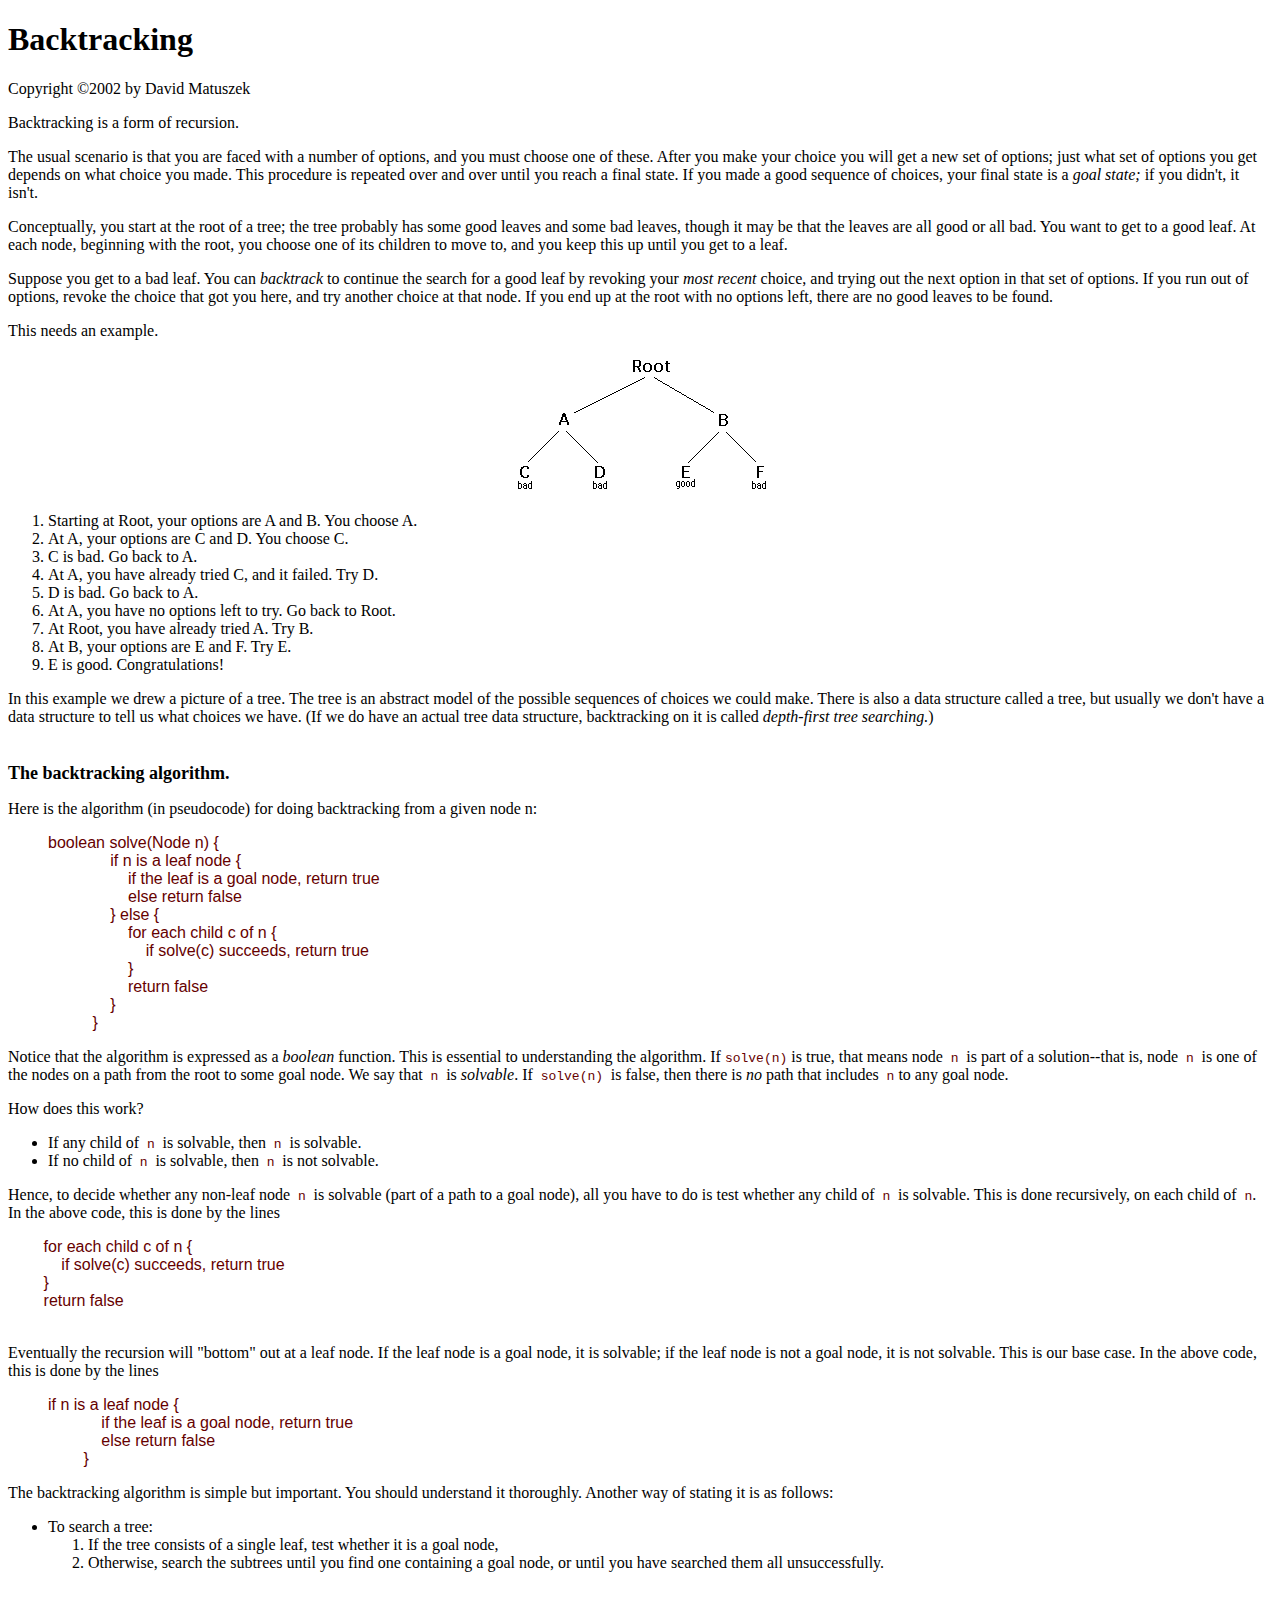
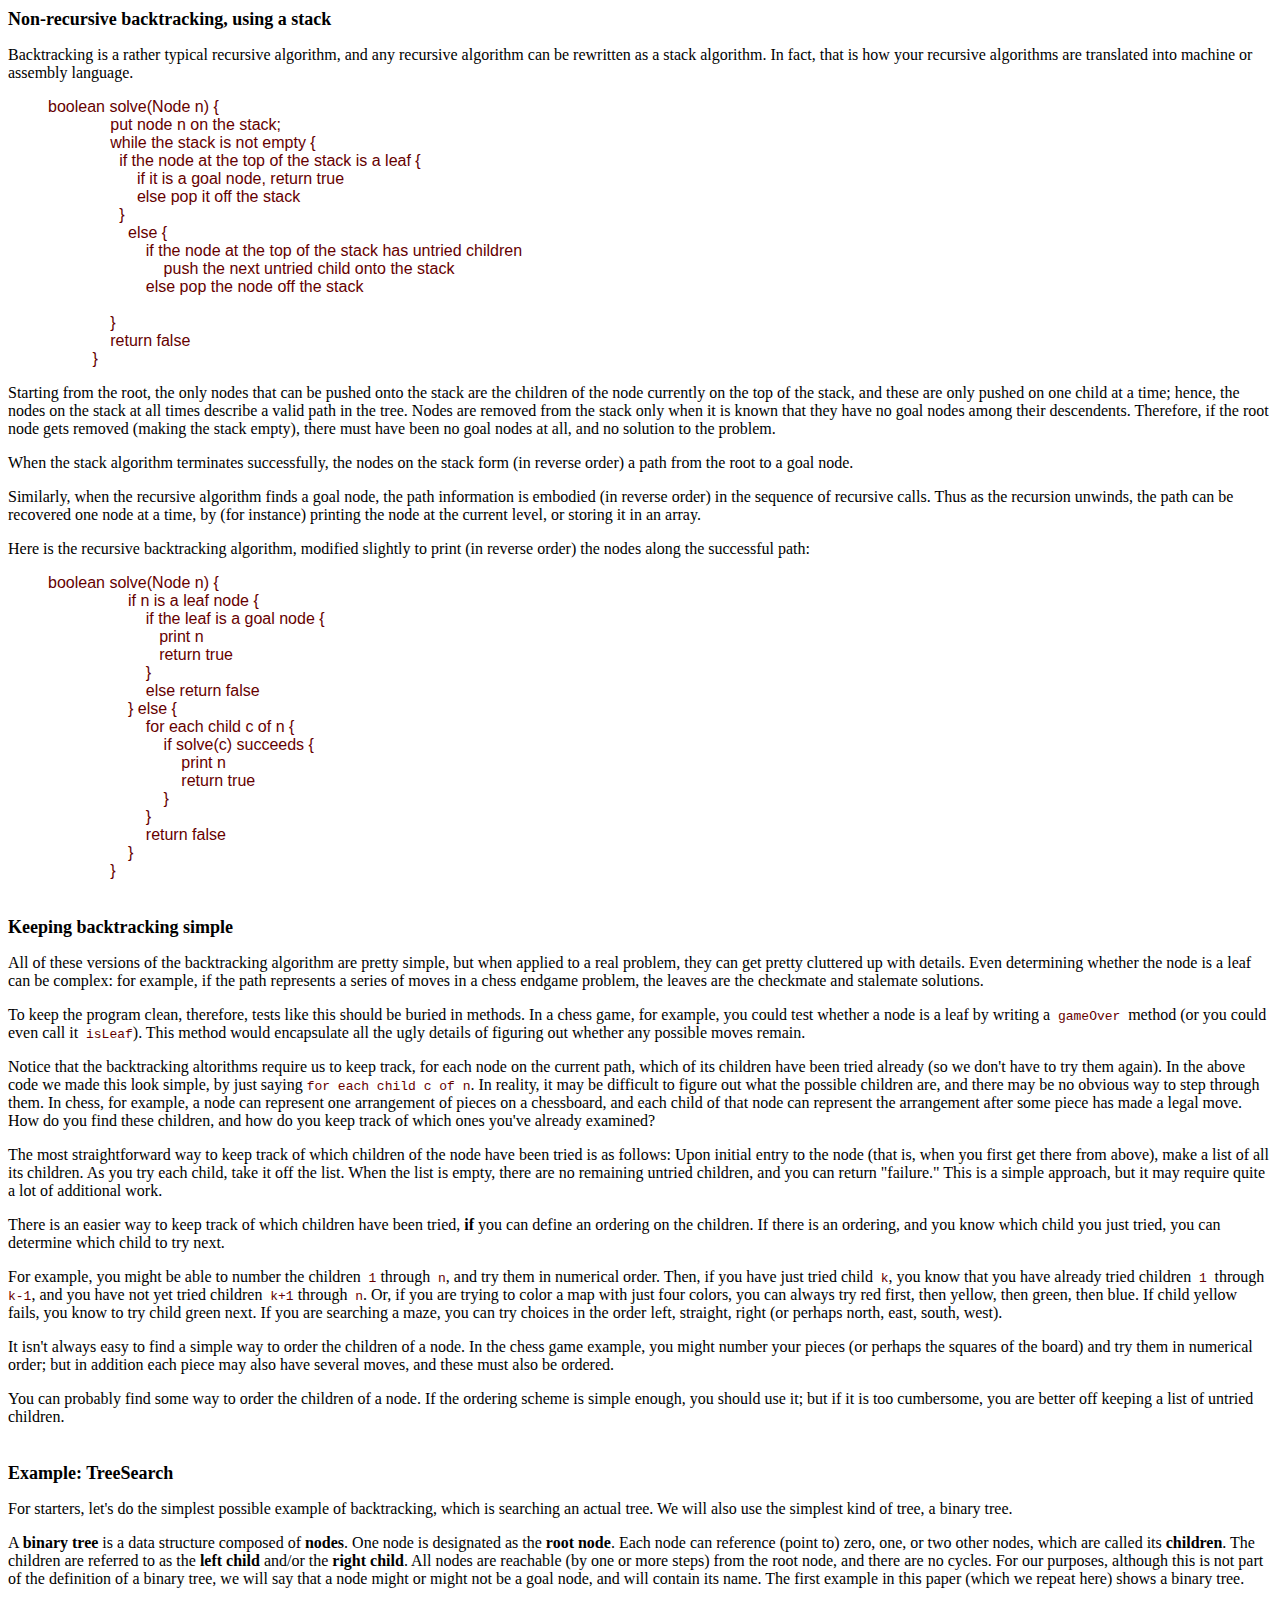
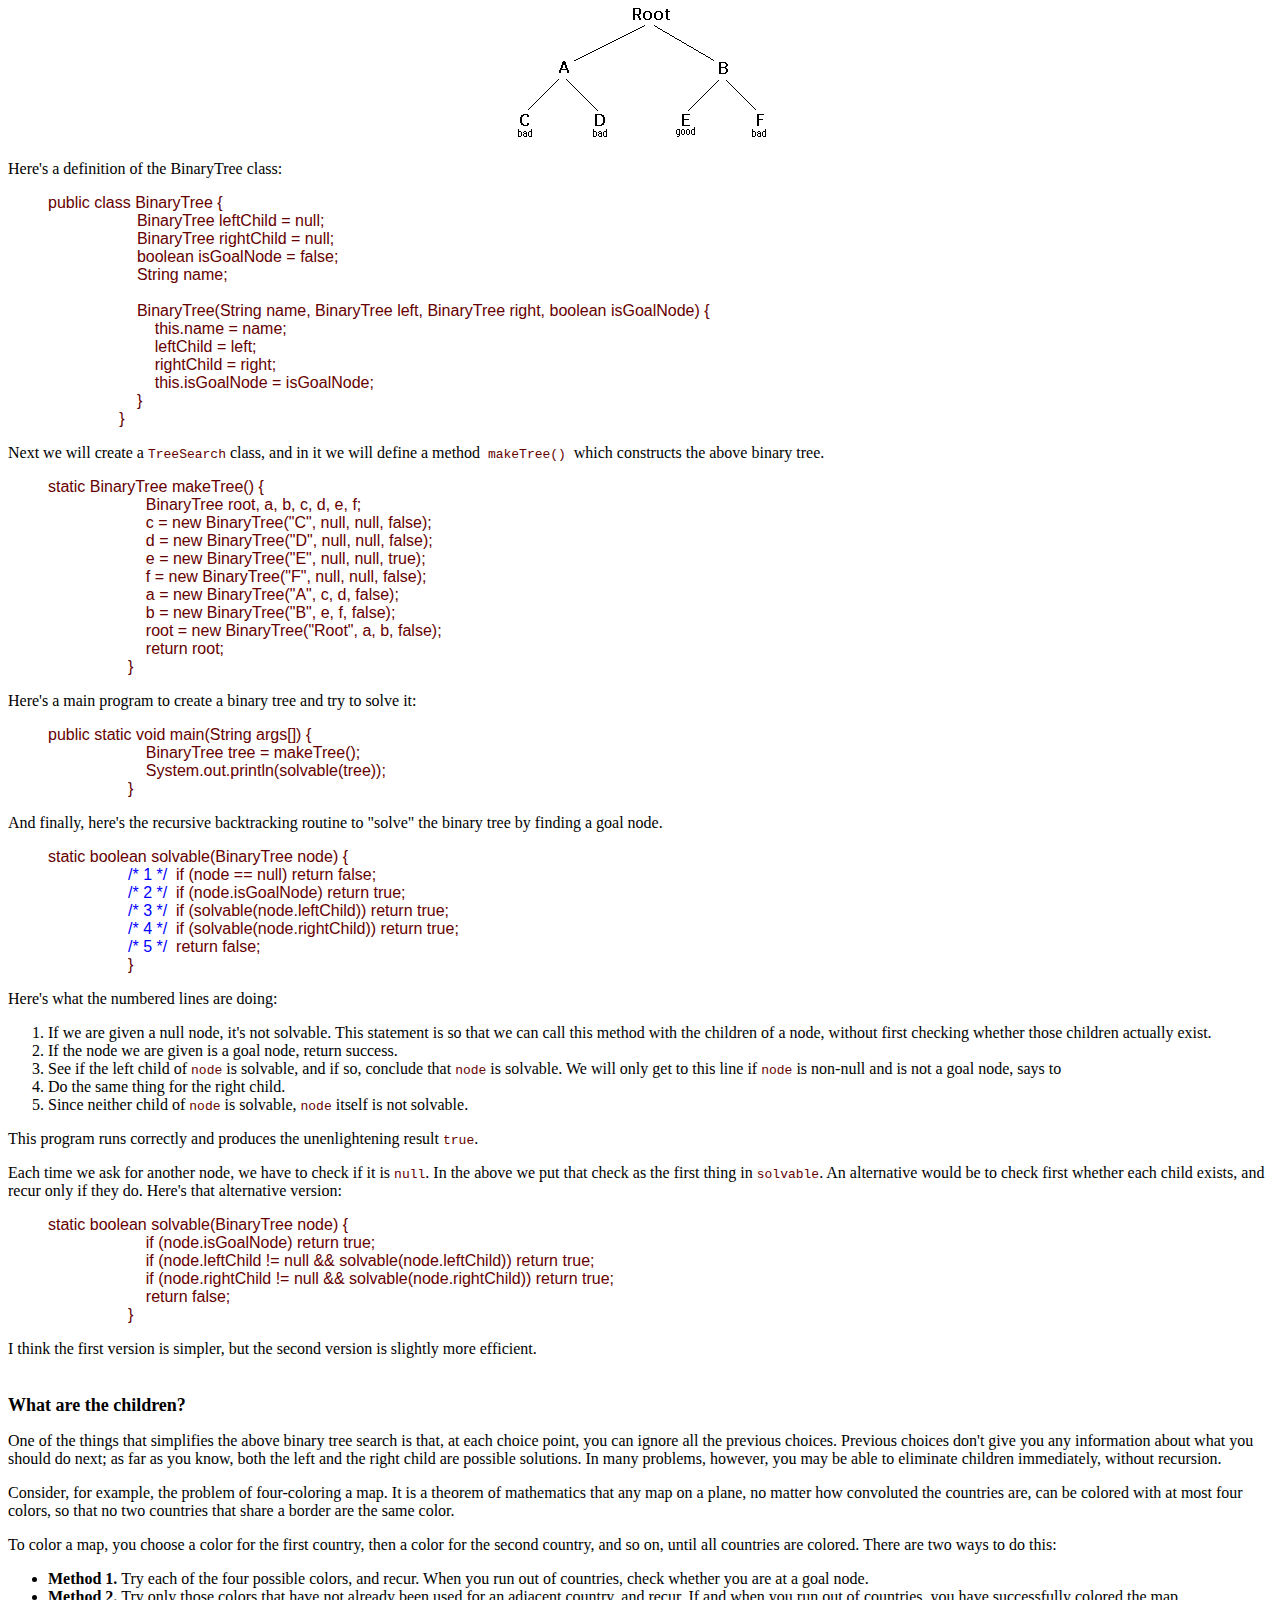
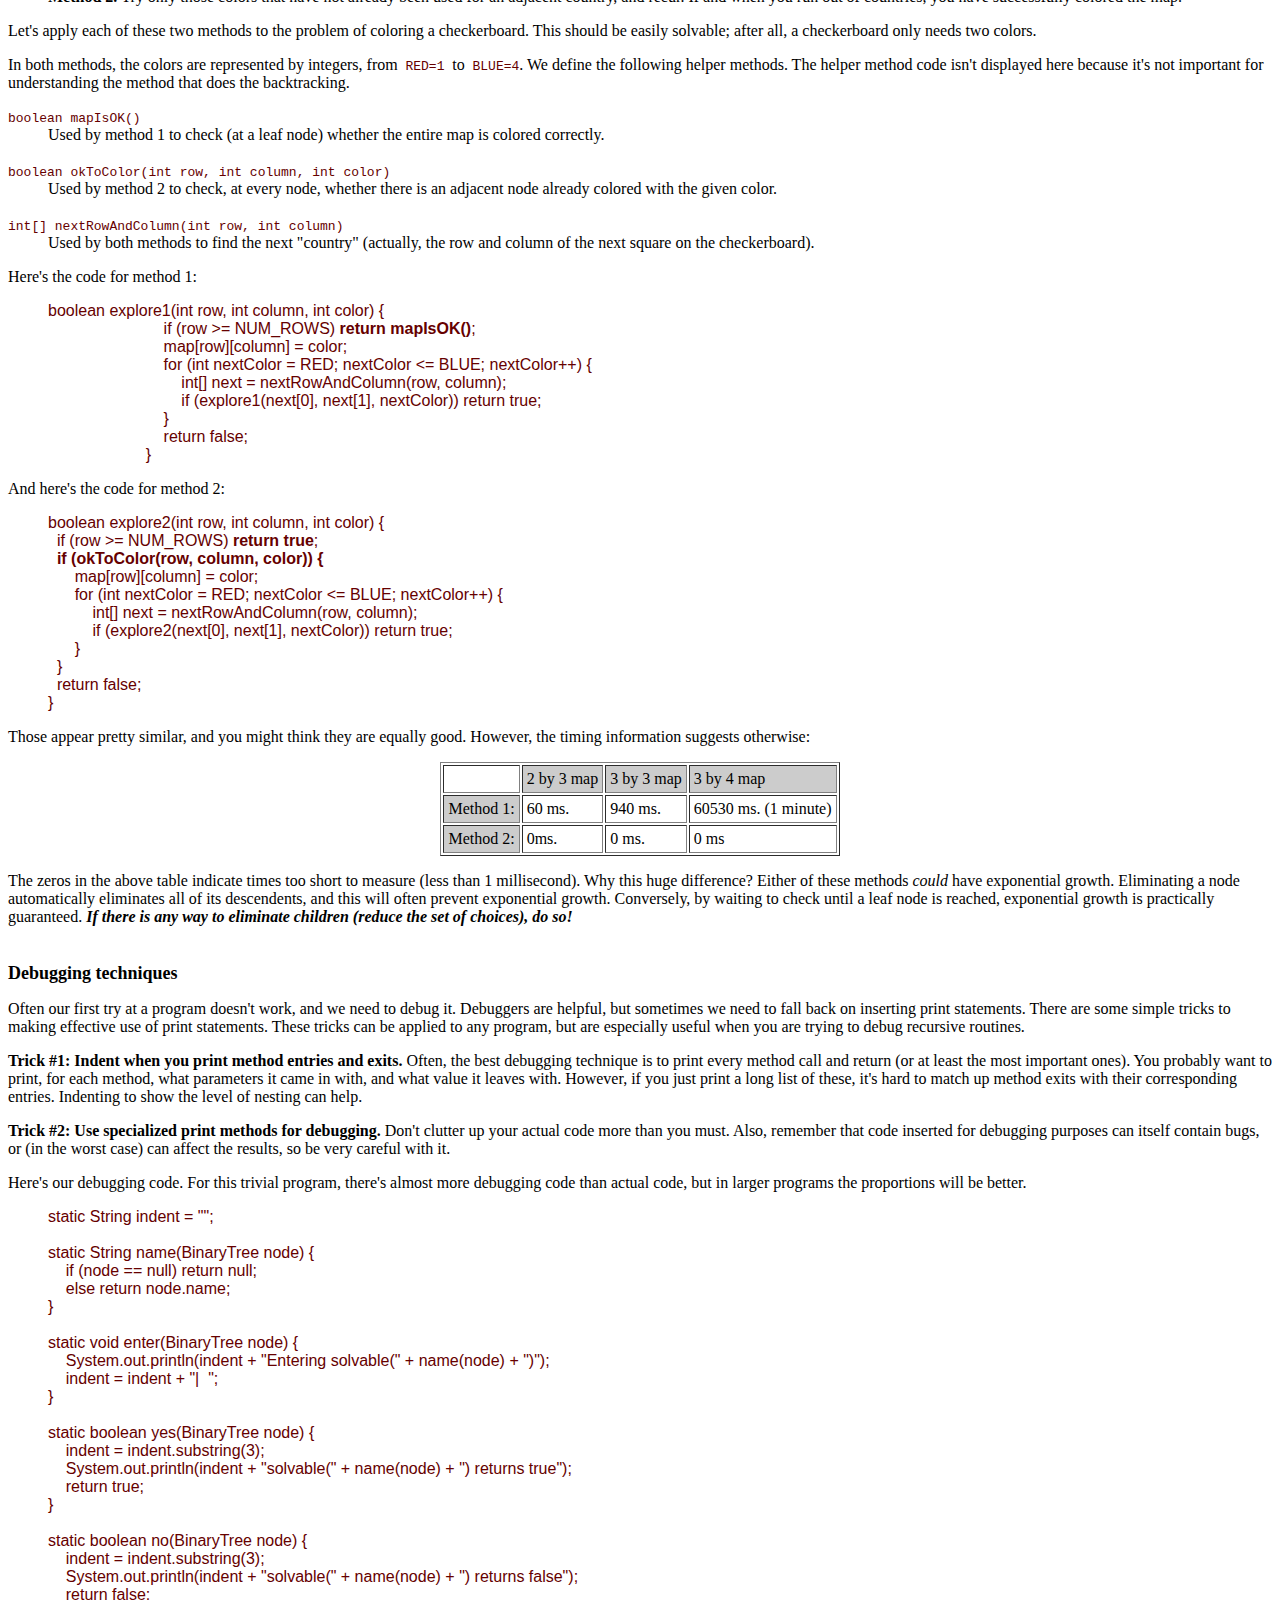
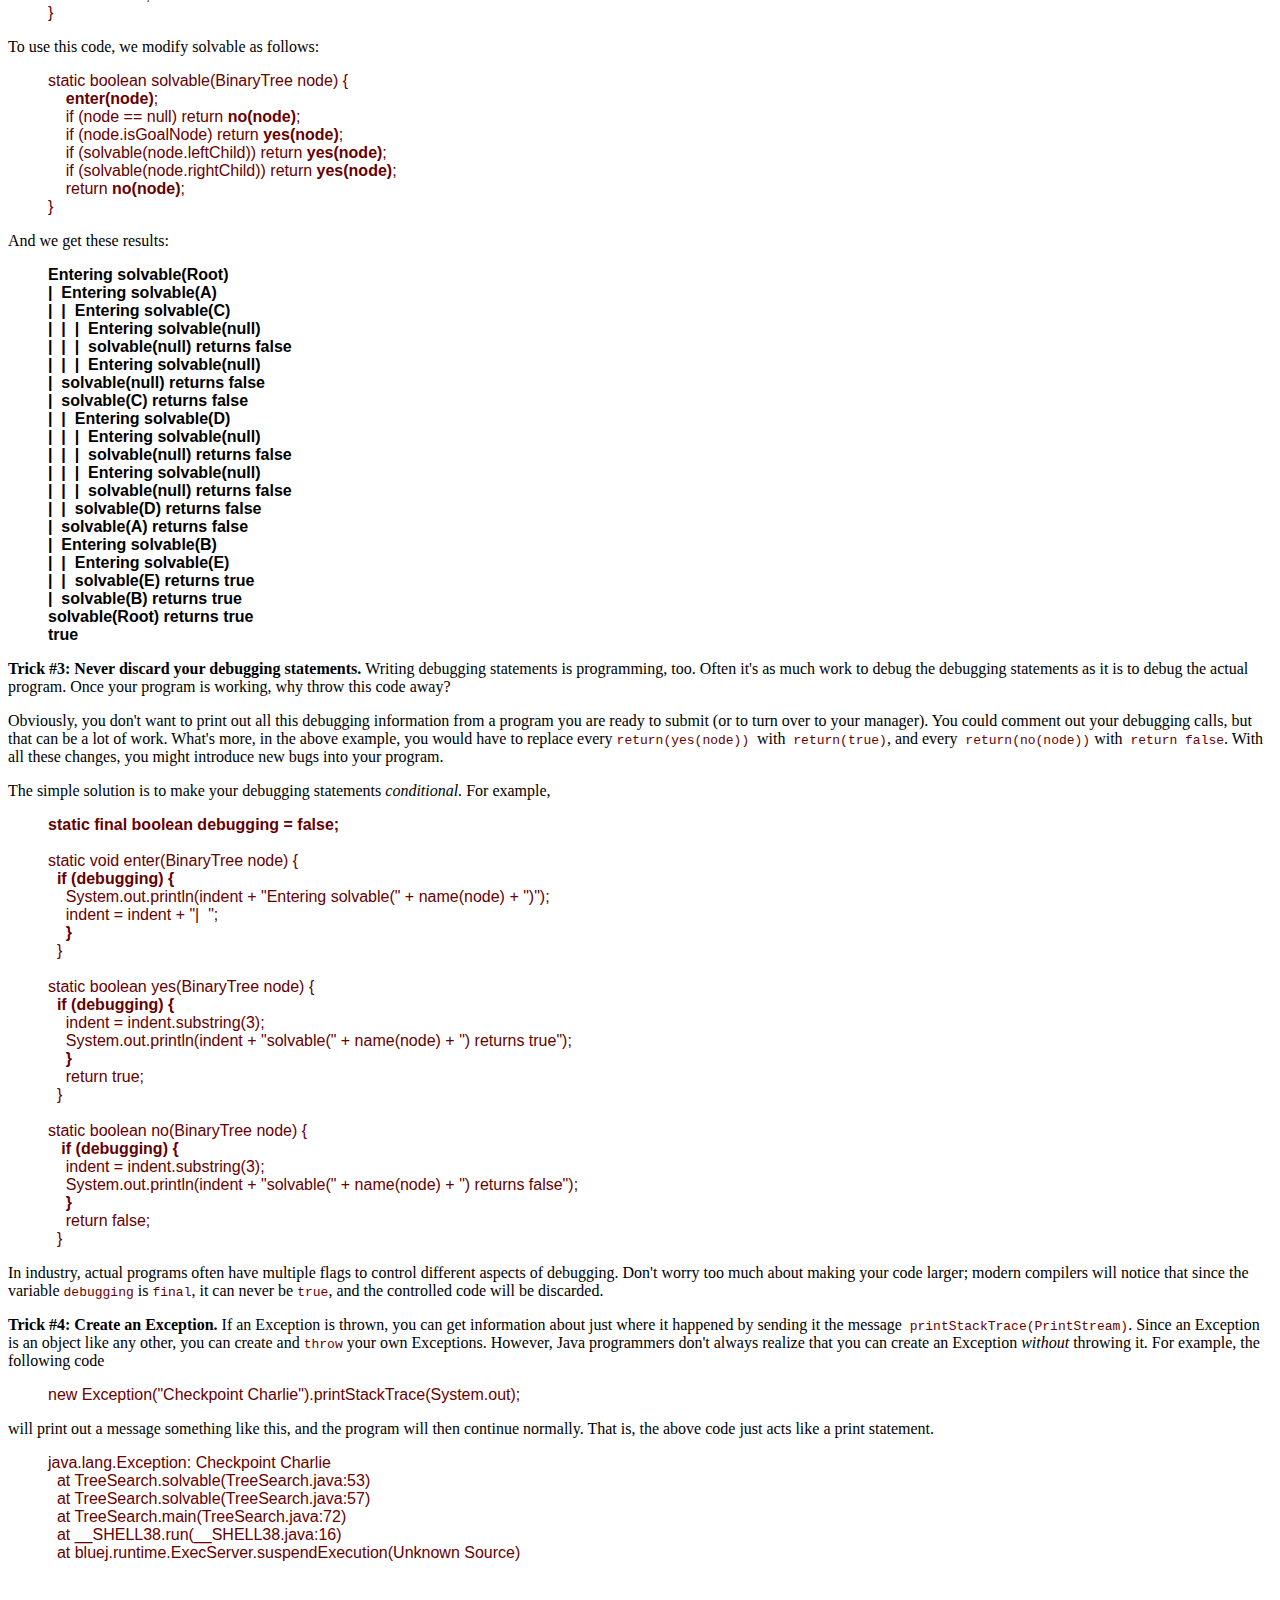
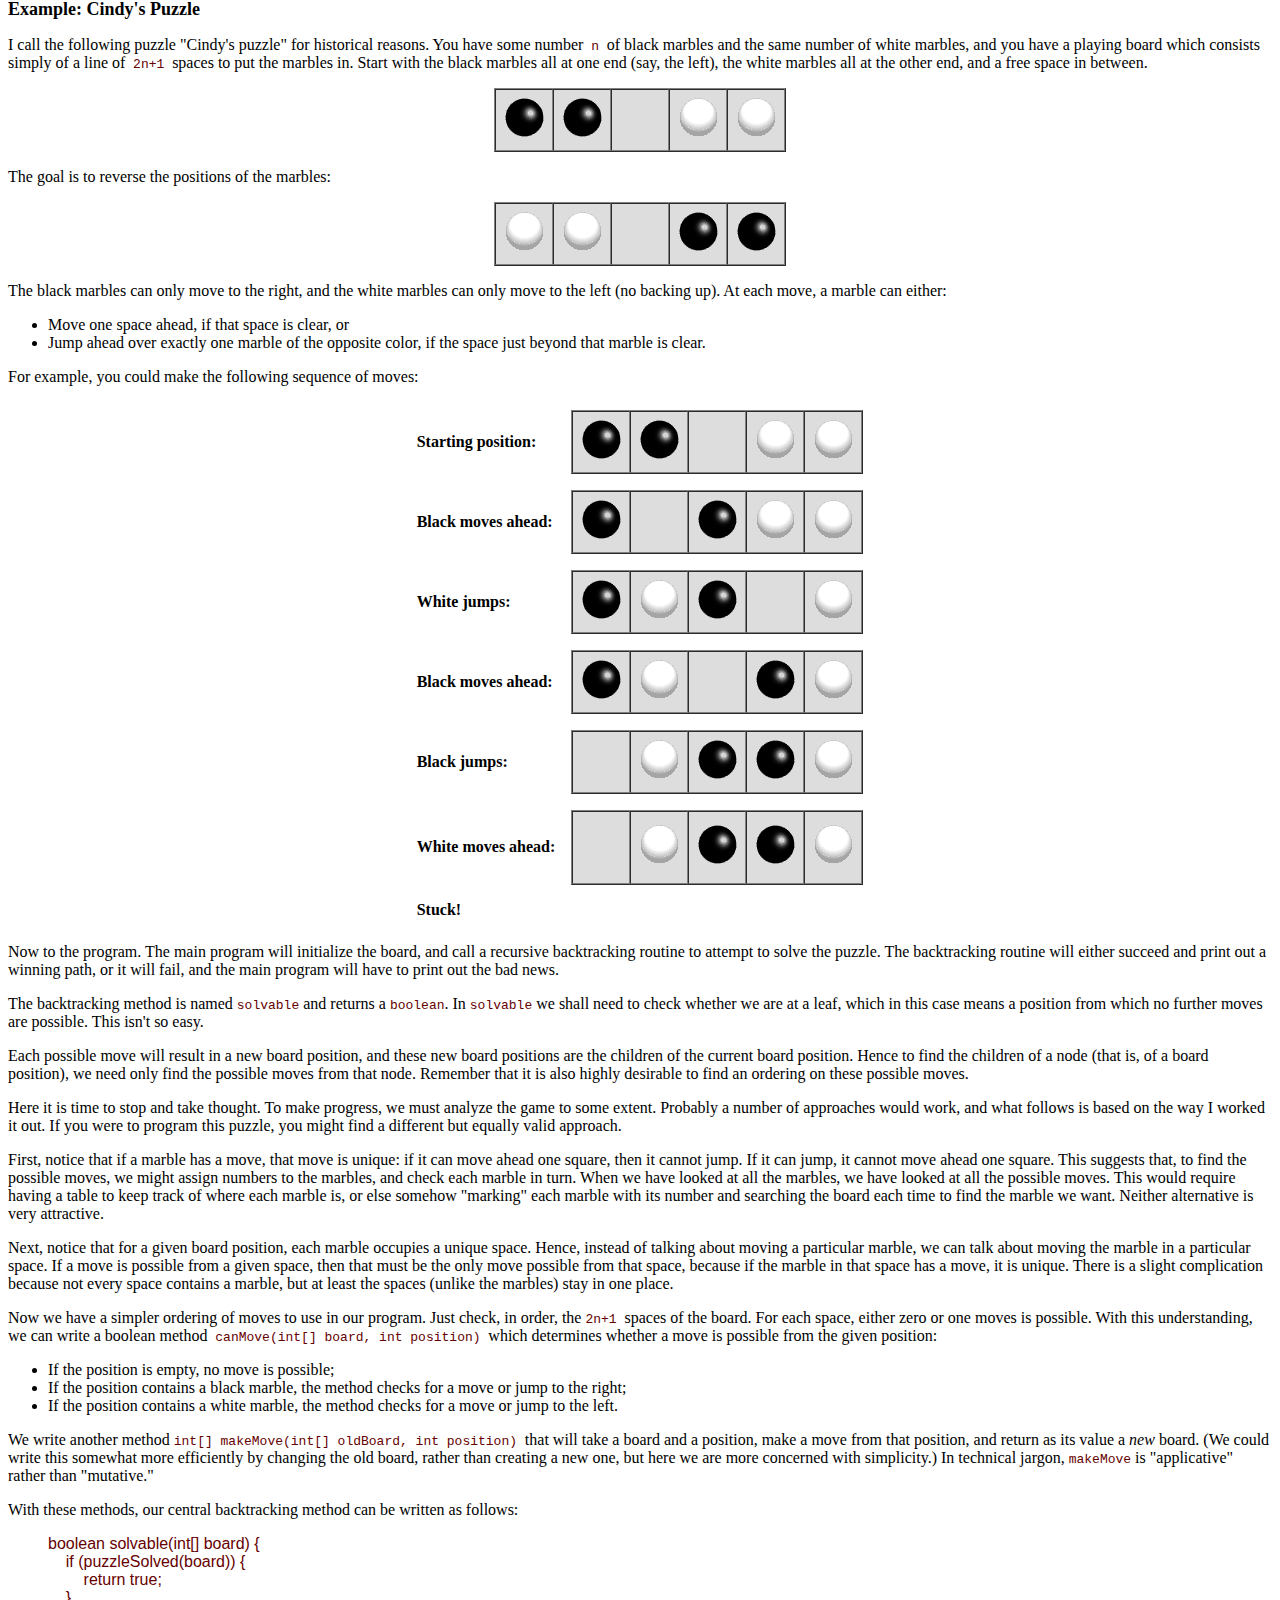
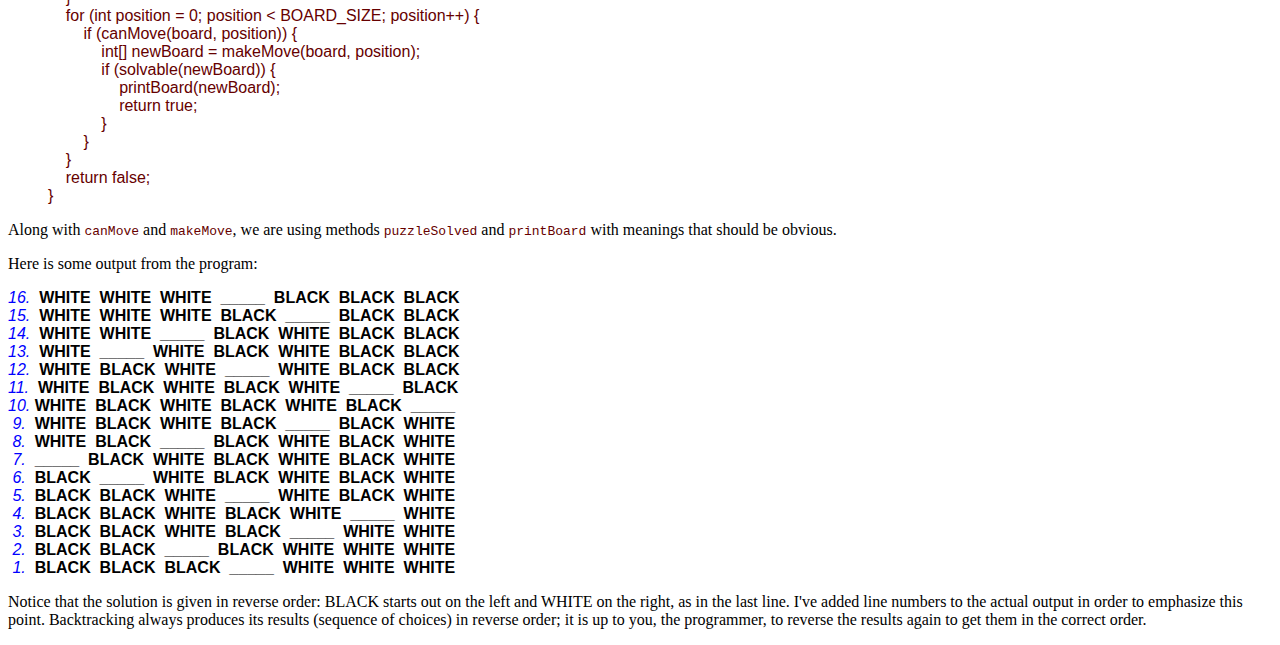
<file: index.html>
<!DOCTYPE html>
<html>
    <head>
        <meta http-equiv="content-type" content="text/html; charset=ISO-8859-1" />
        <title>Backtracking</title>
        <link rel="stylesheet" href="./style.css">
    </head>
    <body>
        <h1>Backtracking</h1>
        <p>Copyright 	&#169;2002 by David Matuszek</p>
        <p>Backtracking is a form of recursion.</p>
        <p>The usual scenario is that you are faced with a number of options, and you must choose one of these. 
            After you make your choice you will get a new set of options; just what set of options you get depends on what choice you made. 
            This procedure is repeated over and over until you reach a final state. 
            If you made a good sequence of choices, your final state is a <i>goal state;</i> if you didn't, it isn't.
        </p>
        <p>Conceptually, you start at the root of a tree; the tree probably has some good 
            leaves and some bad leaves, though it may be that the leaves are all good or 
            all bad. You want to get to a good leaf. At each node, beginning with the root, 
            you choose one of its children to move to, and you keep this up until you get 
            to a leaf.
        </p>
        <p>Suppose you get to a bad leaf. You can <i>backtrack</i> to continue the search 
            for a good leaf by revoking your <i>most recent</i> choice, and trying out the 
            next option in that set of options. If you run out of options, revoke the choice 
            that got you here, and try another choice at that node. If you end up at the 
            root with no options left, there are no good leaves to be found.
        </p>
        <p>This needs an example.</p>
        <p align="center"><img src="./images/treesearch.gif" height="136" width="259" /></p>
        <ol>
            <li>Starting at Root, your options are A and B. You choose A.</li>
            <li>At A, your options are C and D. You choose C.</li>
            <li>C is bad. Go back to A.</li>
            <li>At A, you have already tried C, and it failed. Try D.</li>
            <li>D is bad. Go back to A.</li>
            <li>At A, you have no options left to try. Go back to Root.</li>
            <li>At Root, you have already tried A. Try B.</li>
            <li>At B, your options are E and F. Try E.</li>
            <li>E is good. Congratulations!</li>
        </ol>
        <p>In this example we drew a picture of a tree. The tree is an abstract model 
            of the possible sequences of choices we could make. There is also a data structure 
            called a tree, but usually we don't have a data structure to tell us what choices 
            we have. (If we do have an actual tree data structure, backtracking on it is 
            called <i>depth-first tree searching.</i>)
        </p>
        <p><b><font size="+1"><br />
            The backtracking algorithm.</font></b>
        </p>
        <p>Here is the algorithm (in pseudocode) for doing backtracking from a given node n:
        </p>
        <blockquote>
            <pre>boolean solve(Node n) {
              if n is a leaf node {
                  if the leaf is a goal node, return true
                  else return false
              } else {
                  for each child c of n {
                      if solve(c) succeeds, return true
                  }
                  return false
              }
          }</pre>
          </blockquote>
          <p>Notice that the algorithm is expressed as a <i>boolean</i> function. This is 
            essential to understanding the algorithm. If <code>solve(n)</code> is true, 
            that means node<code> n </code>is part of a solution--that is, node<code> n 
            </code>is one of the nodes on a path from the root to some goal node. We say 
            that<code> n </code>is <i>solvable</i>. If<code> solve(n) </code>is false, then 
            there is <i>no</i> path that includes<code> n</code> to any goal node.
        </p>
        <p>How does this work?</p>
        <ul>
            <li>If any child of<code> n </code>is solvable, then<code> n </code>is solvable.</li>
            <li>If no child of<code> n </code>is solvable, then<code> n </code>is not solvable.</li>
        </ul>
        <p>Hence, to decide whether any non-leaf node<code> n </code>is solvable (part 
            of a path to a goal node), all you have to do is test whether any child of<code> 
            n </code>is solvable. This is done recursively, on each child of<code> n</code>. 
            In the above code, this is done by the lines
        </p>
        <pre>        for each child c of n {
            if solve(c) succeeds, return true
        }
        return false
        </pre>
        <p>Eventually the recursion will "bottom" out at a leaf node. If the 
            leaf node is a goal node, it is solvable; if the leaf node is not a goal node, 
            it is not solvable. This is our base case. In the above code, this is done by 
            the lines
        </p>
        <blockquote><pre>if n is a leaf node {
            if the leaf is a goal node, return true
            else return false
        }</pre></blockquote>
        <p>The backtracking algorithm is simple but important. You should understand it 
            thoroughly. Another way of stating it is as follows:</p>
          <dir> 
            <li>To search a tree: 
              <ol>
                <li> If the tree consists of a single leaf, test whether it is a goal node,</li>
                <li>Otherwise, search the subtrees until you find one containing a goal 
                  node, or until you have searched them all unsuccessfully.</li>
              </ol>
            </li>
          </dir>
          <p><b><font size="+1"><br />
            Non-recursive backtracking, using a stack</font></b></p>
          <p>Backtracking is a rather typical recursive algorithm, and any recursive algorithm 
            can be rewritten as a stack algorithm. In fact, that is how your recursive algorithms 
            are translated into machine or assembly language.</p>
          <blockquote>
            <pre>boolean solve(Node n) {
              put node n on the stack;
              while the stack is not empty {
                if the node at the top of the stack is a leaf {
                    if it is a goal node, return true
                    else pop it off the stack
                }
                  else {
                      if the node at the top of the stack has untried children
                          push the next untried child onto the stack
                      else pop the node off the stack
          
              }
              return false
          }</pre>
          </blockquote>
          <p>Starting from the root, the only nodes that can be pushed onto the stack are 
            the children of the node currently on the top of the stack, and these are only 
            pushed on one child at a time; hence, the nodes on the stack at all times describe 
            a valid path in the tree. Nodes are removed from the stack only when it is known 
            that they have no goal nodes among their descendents. Therefore, if the root 
            node gets removed (making the stack empty), there must have been no goal nodes 
            at all, and no solution to the problem.</p>
          <p>When the stack algorithm terminates successfully, the nodes on the stack form 
            (in reverse order) a path from the root to a goal node.</p>
          <p>Similarly, when the recursive algorithm finds a goal node, the path information 
            is embodied (in reverse order) in the sequence of recursive calls. Thus as the 
            recursion unwinds, the path can be recovered one node at a time, by (for instance) 
            printing the node at the current level, or storing it in an array.</p>
          <p>Here is the recursive backtracking algorithm, modified slightly to print (in 
            reverse order) the nodes along the successful path:</p>
            <blockquote>
                <pre>boolean solve(Node n) {
                  if n is a leaf node {
                      if the leaf is a goal node {
                         print n
                         return true
                      }
                      else return false
                  } else {
                      for each child c of n {
                          if solve(c) succeeds {
                              print n
                              return true
                          }
                      }
                      return false
                  }
              }</pre>
              </blockquote>
              <p><b><font size="+1"><br />
                Keeping backtracking simple</font></b></p>
              <p>All of these versions of the backtracking algorithm are pretty simple, but 
                when applied to a real problem, they can get pretty cluttered up with details. 
                Even determining whether the node is a leaf can be complex: for example, if 
                the path represents a series of moves in a chess endgame problem, the leaves 
                are the checkmate and stalemate solutions. </p>
              <p>To keep the program clean, therefore, tests like this should be buried in methods. 
                In a chess game, for example, you could test whether a node is a leaf by writing 
                a<code> gameOver </code>method (or you could even call it<code> isLeaf</code>). 
                This method would encapsulate all the ugly details of figuring out whether any 
                possible moves remain.</p>
              <p>Notice that the backtracking altorithms require us to keep track, for each 
                node on the current path, which of its children have been tried already (so 
                we don't have to try them again). In the above code we made this look simple, 
                by just saying <code>for&nbsp;each&nbsp;child&nbsp;c&nbsp;of&nbsp;n</code>. 
                In reality, it may be difficult to figure out what the possible children are, 
                and there may be no obvious way to step through them. In chess, for example, 
                a node can represent one arrangement of pieces on a chessboard, and each child 
                of that node can represent the arrangement after some piece has made a legal 
                move. How do you find these children, and how do you keep track of which ones 
                you've already examined?</p>
              <p>The most straightforward way to keep track of which children of the node have 
                been tried is as follows: Upon initial entry to the node (that is, when you 
                first get there from above), make a list of all its children. As you try each 
                child, take it off the list. When the list is empty, there are no remaining 
                untried children, and you can return "failure." This is a simple approach, 
                but it may require quite a lot of additional work.</p>
              <p>There is an easier way to keep track of which children have been tried, <b>if</b> 
                you can define an ordering on the children. If there is an ordering, and you 
                know which child you just tried, you can determine which child to try next.</p>
              <p>For example, you might be able to number the children<code> 1</code> through<code> 
                n</code>, and try them in numerical order. Then, if you have just tried child<code> 
                k</code>, you know that you have already tried children<code> 1 </code>through<code> 
                k-1</code>, and you have not yet tried children<code> k+1</code> through<code> 
                n</code>. Or, if you are trying to color a map with just four colors, you can 
                always try red first, then yellow, then green, then blue. If child yellow fails, 
                you know to try child green next. If you are searching a maze, you can try choices 
                in the order left, straight, right (or perhaps north, east, south, west).</p>
              <p>It isn't always easy to find a simple way to order the children of a node. 
                In the chess game example, you might number your pieces (or perhaps the squares 
                of the board) and try them in numerical order; but in addition each piece may 
                also have several moves, and these must also be ordered.</p>
              <p>You can probably find some way to order the children of a node. If the ordering 
                scheme is simple enough, you should use it; but if it is too cumbersome, you 
                are better off keeping a list of untried children.</p>
              <p><b><font size="+1"><br />
                Example: TreeSearch</font></b></p>
              <p>For starters, let's do the simplest possible example of backtracking, which 
                is searching an actual tree. We will also use the simplest kind of tree, a binary 
                tree.</p>
              <p>A <b>binary tree </b>is a data structure composed of <b>nodes</b>. One node 
                is designated as the <b>root node</b>. Each node can reference (point to) zero, 
                one, or two other nodes, which are called its <b>children</b>. The children 
                are referred to as the <b>left child</b> and/or the <b>right child</b>. All 
                nodes are reachable (by one or more steps) from the root node, and there are 
                no cycles. For our purposes, although this is not part of the definition of 
                a binary tree, we will say that a node might or might not be a goal node, and 
                will contain its name. The first example in this paper (which we repeat here) 
                shows a binary tree.</p>
                <p align="center"><img src="./images/treesearch.gif" height="136" width="259" /></p>
                <p>Here's a definition of the BinaryTree class:</p>
                <blockquote>
                  <pre>public class BinaryTree {
                    BinaryTree leftChild = null;
                    BinaryTree rightChild = null;
                    boolean isGoalNode = false;
                    String name;
                    
                    BinaryTree(String name, BinaryTree left, BinaryTree right, boolean isGoalNode) {
                        this.name = name;
                        leftChild = left;
                        rightChild = right;
                        this.isGoalNode = isGoalNode;
                    }
                }</pre>
                </blockquote>
                <p>Next we will create a <code>TreeSearch</code> class, and in it we will define 
                    a method<code> makeTree() </code>which constructs the above binary tree. </p>
                  <blockquote>
                  <pre>static BinaryTree makeTree() {
                      BinaryTree root, a, b, c, d, e, f;
                      c = new BinaryTree("C", null, null, false);
                      d = new BinaryTree("D", null, null, false);
                      e = new BinaryTree("E", null, null, true);
                      f = new BinaryTree("F", null, null, false);
                      a = new BinaryTree("A", c, d, false);
                      b = new BinaryTree("B", e, f, false);
                      root = new BinaryTree("Root", a, b, false);
                      return root;
                  }</pre>
                  </blockquote>
                  <p>Here's a main program to create a binary tree and try to solve it:</p>
                  <blockquote>
                  <pre>public static void main(String args[]) {
                      BinaryTree tree = makeTree();
                      System.out.println(solvable(tree));
                  }</pre>
                  </blockquote>
                  <p>And finally, here's the recursive backtracking routine to "solve" 
                    the binary tree by finding a goal node.</p>
                  <blockquote> 
                    <pre>static boolean solvable(BinaryTree node) {
                  <font color="#0000ff">/* 1 */</font>  if (node == null) return false;
                  <font color="#0000ff">/* 2 */</font>  if (node.isGoalNode) return true;
                  <font color="#0000ff">/* 3 */</font>  if (solvable(node.leftChild)) return true;
                  <font color="#0000ff">/* 4 */</font>  if (solvable(node.rightChild)) return true;
                  <font color="#0000ff">/* 5 */</font>  return false;
                  }</pre>
                  </blockquote>
                  <p>Here's what the numbered lines are doing:</p>
                  <ol>
                    <li>If we are given a null node, it's not solvable. This statement is so that 
                      we can call this method with the children of a node, without first checking 
                      whether those children actually exist.</li>
                    <li>If the node we are given is a goal node, return success.</li>
                    <li>See if the left child of <code>node</code> is solvable, and if so, conclude 
                      that <code>node</code> is solvable. We will only get to this line if <code>node</code> 
                      is non-null and is not a goal node, says to </li>
                    <li>Do the same thing for the right child.</li>
                    <li>Since neither child of <code>node</code> is solvable, <code>node</code> 
                      itself is not solvable.</li>
                  </ol>
                  <p>This program runs correctly and produces the unenlightening result <code>true</code>.</p>
                  <p> Each time we ask for another node, we have to check if it is <code>null</code>. 
                    In the above we put that check as the first thing in <code>solvable</code>. 
                    An alternative would be to check first whether each child exists, and recur 
                    only if they do. Here's that alternative version: </p>
                  <blockquote> 
                    <pre>static boolean solvable(BinaryTree node) {
                      if (node.isGoalNode) return true;
                      if (node.leftChild != null &amp;&amp; solvable(node.leftChild)) return true;
                      if (node.rightChild != null &amp;&amp; solvable(node.rightChild)) return true;
                      return false;
                  }</pre>
                  </blockquote>
                  <p>I think the first version is simpler, but the second version is slightly more 
                    efficient. </p>
                  <p><b><font size="+1"><br />
                    What are the children?</font></b></p>
                  <p>One of the things that simplifies the above binary tree search is that, at 
                    each choice point, you can ignore all the previous choices. Previous choices 
                    don't give you any information about what you should do next; as far as you 
                    know, both the left and the right child are possible solutions. In many problems, 
                    however, you may be able to eliminate children immediately, without recursion.</p>
                  <p>Consider, for example, the problem of four-coloring a map. It is a theorem 
                    of mathematics that any map on a plane, no matter how convoluted the countries 
                    are, can be colored with at most four colors, so that no two countries that 
                    share a border are the same color.</p>
                  <p>To color a map, you choose a color for the first country, then a color for 
                    the second country, and so on, until all countries are colored. There are two 
                    ways to do this:</p>
                  <ul>
                    <li><b>Method 1. </b>Try each of the four possible colors, and recur. When you 
                      run out of countries, check whether you are at a goal node.</li>
                    <li><b>Method 2. </b>Try only those colors that have not already been used for 
                      an adjacent country, and recur. If and when you run out of countries, you 
                      have successfully colored the map.</li>
                  </ul>
                  <p>Let's apply each of these two methods to the problem of coloring a checkerboard. 
                    This should be easily solvable; after all, a checkerboard only needs two colors.</p>
                  <p>In both methods, the colors are represented by integers, from<code> RED=1 </code>to<code> 
                    BLUE=4</code>. We define the following helper methods. The helper method code 
                    isn't displayed here because it's not important for understanding the method 
                    that does the backtracking.</p>
                    <dl> 
                        <dt><code>boolean mapIsOK()</code></dt>
                        <dd>Used by method 1 to check (at a leaf node) whether the entire map is colored 
                          correctly.
                          <br /><br />
                        </dd>
                        <dt><code>boolean okToColor(int row, int column, int color)</code></dt>
                        <dd>Used by method 2 to check, at every node, whether there is an adjacent node 
                          already colored with the given color.
                          <br /><br />
                        </dd>
                        <dt><code>int[] nextRowAndColumn(int row, int column)</code></dt>
                        <dd>Used by both methods to find the next "country" (actually, the 
                          row and column of the next square on the checkerboard).</dd>
                      </dl>
                      <p>Here's the code for method 1:</p>
                      <blockquote>
                        <pre>boolean explore1(int row, int column, int color) {
                          if (row &gt;= NUM_ROWS) <b>return mapIsOK()</b>;
                          map[row][column] = color;
                          for (int nextColor = RED; nextColor &lt;= BLUE; nextColor++) {
                              int[] next = nextRowAndColumn(row, column);
                              if (explore1(next[0], next[1], nextColor)) return true;
                          }
                          return false;
                      }</pre>
                      </blockquote>
                      <p>And here's the code for method 2:</p>
                      <blockquote>
<pre>boolean explore2(int row, int column, int color) {
  if (row &gt;= NUM_ROWS) <b>return true</b>;
  <b>if (okToColor(row, column, color)) {</b>
      map[row][column] = color;
      for (int nextColor = RED; nextColor &lt;= BLUE; nextColor++) {
          int[] next = nextRowAndColumn(row, column);
          if (explore2(next[0], next[1], nextColor)) return true;
      }
  }
  return false;
}</pre>
                      </blockquote>
                      <p>Those appear pretty similar, and you might think they are equally good. However, 
                        the timing information suggests otherwise:</p>
                      <table align="center" border="1" cellpadding="4">
                        <tbody><tr bgcolor="#cccccc"> 
                          <td bgcolor="#ffffff">&nbsp;</td>
                          <td>2 by 3 map</td>
                          <td>3 by 3 map</td>
                          <td>3 by 4 map</td>
                        </tr>
                        <tr>
                          <td bgcolor="#cccccc">Method 1:</td>
                          <td>60 ms.</td>
                          <td>940 ms.</td>
                          <td>60530 ms. (1 minute)</td>
                        </tr>
                        <tr>
                          <td bgcolor="#cccccc">Method 2:</td>
                          <td>0ms.</td>
                          <td>0 ms.</td>
                          <td>0 ms</td>
                        </tr>
                      </tbody></table>
                      <p>The zeros in the above table indicate times too short to measure (less than 
                        1 millisecond). Why this huge difference? Either of these methods <i>could</i> 
                        have exponential growth. Eliminating a node automatically eliminates all of 
                        its descendents, and this will often prevent exponential growth. Conversely, 
                        by waiting to check until a leaf node is reached, exponential growth is practically 
                        guaranteed. <i> <b>If there is any way to eliminate children (reduce the set 
                        of choices), do so!</b></i></p>
                      <p><font size="+1"><b><br />
                        Debugging techniques</b></font></p>
                      <p> Often our first try at a program doesn't work, and we need to debug it. Debuggers 
                        are helpful, but sometimes we need to fall back on inserting print statements. 
                        There are some simple tricks to making effective use of print statements. These 
                        tricks can be applied to any program, but are especially useful when you are 
                        trying to debug recursive routines.</p>
                      <p><b>Trick #1: Indent when you print method entries and exits. </b>Often, the 
                        best debugging technique is to print every method call and return (or at least 
                        the most important ones). You probably want to print, for each method, what 
                        parameters it came in with, and what value it leaves with. However, if you just 
                        print a long list of these, it's hard to match up method exits with their corresponding 
                        entries. Indenting to show the level of nesting can help.</p>
                      <p><b>Trick #2: Use specialized print methods for debugging. </b>Don't clutter 
                        up your actual code more than you must. Also, remember that code inserted for 
                        debugging purposes can itself contain bugs, or (in the worst case) can affect 
                        the results, so be very careful with it.</p>
                      <p>Here's our debugging code. For this trivial program, there's almost more debugging 
                        code than actual code, but in larger programs the proportions will be better.</p>
<blockquote>
<pre>static String indent = "";
                          
static String name(BinaryTree node) {
    if (node == null) return null;
    else return node.name;
}
                          
static void enter(BinaryTree node) {
    System.out.println(indent + "Entering solvable(" + name(node) + ")");
    indent = indent + "|  ";
}
                          
static boolean yes(BinaryTree node) {
    indent = indent.substring(3);
    System.out.println(indent + "solvable(" + name(node) + ") returns true");
    return true;
}
                          
static boolean no(BinaryTree node) {
    indent = indent.substring(3);
    System.out.println(indent + "solvable(" + name(node) + ") returns false");
    return false;
}</pre>
                          </blockquote>
                          <p>To use this code, we modify solvable as follows:</p>
                          <blockquote>
<pre>static boolean solvable(BinaryTree node) {
    <b>enter(node)</b>;
    if (node == null) return <b>no(node)</b>;
    if (node.isGoalNode) return <b>yes(node)</b>;
    if (solvable(node.leftChild)) return <b>yes(node)</b>;
    if (solvable(node.rightChild)) return <b>yes(node)</b>;
    return <b>no(node)</b>;
}</pre>
                          </blockquote>
                          <p>And we get these results:</p>
                          <blockquote>
                          <pre><font color="#000000"><b>Entering solvable(Root)
|  Entering solvable(A)
|  |  Entering solvable(C)
|  |  |  Entering solvable(null)
|  |  |  solvable(null) returns false
|  |  |  Entering solvable(null)
|  solvable(null) returns false
|  solvable(C) returns false
|  |  Entering solvable(D)
|  |  |  Entering solvable(null)
|  |  |  solvable(null) returns false
|  |  |  Entering solvable(null)
|  |  |  solvable(null) returns false
|  |  solvable(D) returns false
|  solvable(A) returns false
|  Entering solvable(B)
|  |  Entering solvable(E)
|  |  solvable(E) returns true
|  solvable(B) returns true
solvable(Root) returns true
true</b></font></pre>
</blockquote>
                          <p><b>Trick #3: Never discard your debugging statements. </b>Writing debugging 
                            statements is programming, too. Often it's as much work to debug the debugging 
                            statements as it is to debug the actual program. Once your program is working, 
                            why throw this code away?</p>
                          <p>Obviously, you don't want to print out all this debugging information from 
                            a program you are ready to submit (or to turn over to your manager). You could 
                            comment out your debugging calls, but that can be a lot of work. What's more, 
                            in the above example, you would have to replace every <code>return(yes(node)) 
                            </code>with<code> return(true)</code>, and every<code> return(no(node))</code> 
                            with<code> return false</code>. With all these changes, you might introduce 
                            new bugs into your program.</p>
                          <p>The simple solution is to make your debugging statements <i>conditional.</i> 
                            For example,</p>
                            <blockquote> 
                              <pre><b>static final boolean debugging = false;</b>
                            
static void enter(BinaryTree node) {
  <b>if (debugging) {</b>
    System.out.println(indent + "Entering solvable(" + name(node) + ")");
    indent = indent + "|  ";
    <b>}</b>
  }
                            
static boolean yes(BinaryTree node) {
  <b>if (debugging) {</b>
    indent = indent.substring(3);
    System.out.println(indent + "solvable(" + name(node) + ") returns true");
    <b>}</b>
    return true;
  }
                            
static boolean no(BinaryTree node) {
  <b> if (debugging) {</b>
    indent = indent.substring(3);
    System.out.println(indent + "solvable(" + name(node) + ") returns false");
    <b>}</b>
    return false;
  }</pre>
</blockquote>
In industry, actual programs often have multiple flags to control different aspects 
of debugging. Don't worry too much about making your code larger; modern compilers 
will notice that since the variable <code>debugging</code> is <code>final</code>, 
it can never be <code>true</code>, and the controlled code will be discarded. 
<p><b>Trick #4: Create an Exception. </b>If an Exception is thrown, you can get 
information about just where it happened by sending it the message<code> printStackTrace(PrintStream)</code>. 
Since an Exception is an object like any other, you can create and <code>throw</code> 
your own Exceptions. However, Java programmers don't always realize that you 
can create an Exception <i>without</i> throwing it. For example, the following 
code</p>
<blockquote>
<pre>new Exception("Checkpoint Charlie").printStackTrace(System.out);</pre>
</blockquote>
<p>will print out a message something like this, and the program will then continue 
normally. That is, the above code just acts like a print statement.</p>
<blockquote>
<pre>java.lang.Exception: Checkpoint Charlie
  at TreeSearch.solvable(TreeSearch.java:53)
  at TreeSearch.solvable(TreeSearch.java:57)
  at TreeSearch.main(TreeSearch.java:72)
  at __SHELL38.run(__SHELL38.java:16)
  at bluej.runtime.ExecServer.suspendExecution(Unknown Source)
</pre>
</blockquote>
<p><b><font size="+1"><br />
Example: Cindy's Puzzle</font></b></p>
<p>I call the following puzzle "Cindy's puzzle" for historical reasons. 
You have some number<code> n </code>of black marbles and the same number of 
white marbles, and you have a playing board which consists simply of a line 
of<code> 2n+1 </code>spaces to put the marbles in. Start with the black marbles 
all at one end (say, the left), the white marbles all at the other end, and 
a free space in between.</p>
                            <table align="center" bgcolor="#dddddd" border="1" cellpadding="6" cellspacing="0">
                              <tbody><tr>
                                <td width="44"><img src="./images/black-ball.gif" height="44" width="44" /></td>
                                <td width="44"><img src="./images/black-ball.gif" height="44" width="44" /></td>
                                <td width="44">&nbsp;</td>
                                <td width="44"><img src="./images/white-ball.gif" height="44" width="44" /></td>
                                <td width="44"><img src="./images/white-ball.gif" height="44" width="44" /></td>
                              </tr>
                            </tbody></table>
                            <p>The goal is to reverse the positions of the marbles:</p>
                            <table align="center" bgcolor="#dddddd" border="1" cellpadding="6" cellspacing="0">
                              <tbody><tr> 
                                <td width="44"><img src="./images/white-ball.gif" height="44" width="44" /></td>
                                <td width="44"><img src="./images/white-ball.gif" height="44" width="44" /></td>
                                <td width="44">&nbsp;</td>
                                <td width="44"><img src="./images/black-ball.gif" height="44" width="44" /></td>
                                <td width="44"><img src="./images/black-ball.gif" height="44" width="44" /></td>
                              </tr>
                            </tbody></table>
                            <p>The black marbles can only move to the right, and the white marbles can only 
                              move to the left (no backing up). At each move, a marble can either:</p>
                            <ul>
                              <li>Move one space ahead, if that space is clear, or</li>
                              <li>Jump ahead over exactly one marble of the opposite color, if the space just 
                                beyond that marble is clear.</li>
                            </ul>
                            <p>For example, you could make the following sequence of moves:</p>
                            <table align="center" border="0" cellpadding="8" cellspacing="0">
                              <tbody><tr> 
                                <td><b>Starting position:</b></td>
                                <td> 
                                  <table align="center" bgcolor="#dddddd" border="1" cellpadding="6" cellspacing="0">
                                    <tbody><tr> 
                                      <td width="44"><img src="./images/black-ball.gif" height="44" width="44" /></td>
                                      <td width="44"><img src="./images/black-ball.gif" height="44" width="44" /></td>
                                      <td width="44">&nbsp;</td>
                                      <td width="44"><img src="./images/white-ball.gif" height="44" width="44" /></td>
                                      <td width="44"><img src="./images/white-ball.gif" height="44" width="44" /></td>
                                    </tr>
                                  </tbody></table>
                                </td>
                              </tr>
                              <tr> 
                                <td><b>Black moves ahead:</b></td>
                                <td> 
                                  <table align="center" bgcolor="#dddddd" border="1" cellpadding="6" cellspacing="0">
                                    <tbody><tr> 
                                      <td height="44" width="44"><img src="./images/black-ball.gif" height="44" width="44" /></td>
                                      <td height="44" width="44">&nbsp;</td>
                                      <td height="44" width="44"><img src="./images/black-ball.gif" height="44" width="44" /></td>
                                      <td height="44" width="44"><img src="./images/white-ball.gif" height="44" width="44" /></td>
                                      <td height="44" width="44"><img src="./images/white-ball.gif" height="44" width="44" /></td>
                                    </tr>
                                  </tbody></table>
                                </td>
                              </tr>
                              <tr> 
                                <td><b>White jumps:</b></td>
                                <td> 
                                  <table align="center" bgcolor="#dddddd" border="1" cellpadding="6" cellspacing="0">
                                    <tbody><tr> 
                                      <td height="44" width="44"><img src="./images/black-ball.gif" height="44" width="44" /></td>
                                      <td height="44" width="44"><img src="./images/white-ball.gif" height="44" width="44" /></td>
                                      <td height="44" width="44"><img src="./images/black-ball.gif" height="44" width="44" /></td>
                                      <td height="44" width="44">&nbsp;</td>
                                      <td height="44" width="44"><img src="./images/white-ball.gif" height="44" width="44" /></td>
                                    </tr>
                                  </tbody></table>
                                </td>
                              </tr>
                              <tr> 
                                <td><b>Black moves ahead:</b></td>
                                <td> 
                                  <table align="center" bgcolor="#dddddd" border="1" cellpadding="6" cellspacing="0">
                                    <tbody><tr> 
                                      <td height="44" width="44"><img src="./images/black-ball.gif" height="44" width="44" /></td>
                                      <td height="44" width="44"><img src="./images/white-ball.gif" height="44" width="44" /></td>
                                      <td height="44" width="44">&nbsp;</td>
                                      <td height="44" width="44"><img src="./images/black-ball.gif" height="44" width="44" /></td>
                                      <td height="44" width="44"><img src="./images/white-ball.gif" height="44" width="44" /></td>
                                    </tr>
                                  </tbody></table>
                                </td>
                              </tr>
                              <tr> 
                                <td><b>Black jumps:</b></td>
                                <td> 
                                  <table align="center" bgcolor="#dddddd" border="1" cellpadding="6" cellspacing="0">
                                    <tbody><tr> 
                                      <td height="44" width="44">&nbsp;</td>
                                      <td height="44" width="44"><img src="./images/white-ball.gif" height="44" width="44" /></td>
                                      <td height="44" width="44"><img src="./images/black-ball.gif" height="44" width="44" /></td>
                                      <td height="44" width="44"><img src="./images/black-ball.gif" height="44" width="44" /></td>
                                      <td height="44" width="44"><img src="./images/white-ball.gif" height="44" width="44" /></td>
                                    </tr>
                                  </tbody></table>
                                </td>
                              </tr>
                              <tr> 
                                <td><b>White moves ahead:</b></td>
                                <td> 
                                  <table align="center" bgcolor="#dddddd" border="1" cellpadding="6" cellspacing="0">
                                    <tbody><tr> 
                                      <td height="59" width="44">&nbsp;</td>
                                      <td height="59" width="44"><img src="./images/white-ball.gif" height="44" width="44" /></td>
                                      <td height="59" width="44"><img src="./images/black-ball.gif" height="44" width="44" /></td>
                                      <td height="59" width="44"><img src="./images/black-ball.gif" height="44" width="44" /></td>
                                      <td height="59" width="44"><img src="./images/white-ball.gif" height="44" width="44" /></td>
                                    </tr>
                                  </tbody></table>
                                </td>
                              </tr>
                              <tr> 
                                <td><b>Stuck!</b></td>
                                <td>&nbsp; </td>
                              </tr>
                            </tbody></table>                            
                            <p>Now to the program. The main program will initialize the board, and call a 
                              recursive backtracking routine to attempt to solve the puzzle. The backtracking 
                              routine will either succeed and print out a winning path, or it will fail, and 
                              the main program will have to print out the bad news.</p>
                            <p>The backtracking method is named <code>solvable</code> and returns a <code>boolean</code>. 
                              In <code>solvable</code> we shall need to check whether we are at a leaf, which 
                              in this case means a position from which no further moves are possible. This 
                              isn't so easy.</p>
                            <p>Each possible move will result in a new board position, and these new board 
                              positions are the children of the current board position. Hence to find the 
                              children of a node (that is, of a board position), we need only find the possible 
                              moves from that node. Remember that it is also highly desirable to find an ordering 
                              on these possible moves.</p>
                            <p>Here it is time to stop and take thought. To make progress, we must analyze 
                              the game to some extent. Probably a number of approaches would work, and what 
                              follows is based on the way I worked it out. If you were to program this puzzle, 
                              you might find a different but equally valid approach.</p>
                            <p>First, notice that if a marble has a move, that move is unique: if it can move 
                              ahead one square, then it cannot jump. If it can jump, it cannot move ahead 
                              one square. This suggests that, to find the possible moves, we might assign 
                              numbers to the marbles, and check each marble in turn. When we have looked at 
                              all the marbles, we have looked at all the possible moves. This would require 
                              having a table to keep track of where each marble is, or else somehow "marking" 
                              each marble with its number and searching the board each time to find the marble 
                              we want. Neither alternative is very attractive.</p>
                            <p>Next, notice that for a given board position, each marble occupies a unique 
                              space. Hence, instead of talking about moving a particular marble, we can talk 
                              about moving the marble in a particular space. If a move is possible from a 
                              given space, then that must be the only move possible from that space, because 
                              if the marble in that space has a move, it is unique. There is a slight complication 
                              because not every space contains a marble, but at least the spaces (unlike the 
                              marbles) stay in one place. </p>
                            <p>Now we have a simpler ordering of moves to use in our program. Just check, 
                              in order, the <code>2n+1 </code>spaces of the board. For each space, either 
                              zero or one moves is possible. With this understanding, we can write a boolean 
                              method<code> canMove(int[]&nbsp;board,&nbsp;int&nbsp;position) </code>which 
                              determines whether a move is possible from the given position:</p>
                              <ul>
                                <li>If the position is empty, no move is possible;</li>
                                <li>If the position contains a black marble, the method checks for a move or 
                                  jump to the right;</li>
                                <li>If the position contains a white marble, the method checks for a move or 
                                  jump to the left.</li>
                              </ul>
                              <p>We write another method <code>int[]&nbsp;makeMove(int[]&nbsp;oldBoard,&nbsp;int&nbsp;position) 
                                </code>that will take a board and a position, make a move from that position, 
                                and return as its value a <i>new</i> board. (We could write this somewhat more 
                                efficiently by changing the old board, rather than creating a new one, but here 
                                we are more concerned with simplicity.) In technical jargon, <code>makeMove</code> 
                                is "applicative" rather than "mutative."</p>
                              <p>With these methods, our central backtracking method can be written as follows:</p>
<blockquote>
<pre>boolean solvable(int[] board) {
    if (puzzleSolved(board)) {
        return true;
    }
    for (int position = 0; position &lt; BOARD_SIZE; position++) {
        if (canMove(board, position)) {
            int[] newBoard = makeMove(board, position);
            if (solvable(newBoard)) {
                printBoard(newBoard);
                return true;
            }
        }
    }
    return false;
}</pre>
</blockquote>                                                          
<p>Along with <code>canMove</code> and <code>makeMove</code>, we are using methods 
  <code>puzzleSolved</code> and <code>printBoard</code> with meanings that should 
  be obvious.</p>
<p>Here is some output from the program:</p>
<pre><i><font color="#0000ff">16.</font>  </i><b><font color="#000000">WHITE  WHITE  WHITE  _____  BLACK  BLACK  BLACK</font></b>
<i><font color="#0000ff">15.</font></i>  <b><font color="#000000">WHITE  WHITE  WHITE  BLACK  _____  BLACK  BLACK</font></b>
<i><font color="#0000ff">14.</font></i>  <b><font color="#000000">WHITE  WHITE  _____  BLACK  WHITE  BLACK  BLACK</font></b>
<i><font color="#0000ff">13.</font></i>  <b><font color="#000000">WHITE  _____  WHITE  BLACK  WHITE  BLACK  BLACK</font></b>
<i><font color="#0000ff">12.</font></i>  <b><font color="#000000">WHITE  BLACK  WHITE  _____  WHITE  BLACK  BLACK</font></b>
<i><font color="#0000ff">11. </font></i> <b><font color="#000000">WHITE  BLACK  WHITE  BLACK  WHITE  _____  BLACK</font></b>
<i><font color="#0000ff">10.</font></i> <b><font color="#000000">WHITE  BLACK  WHITE  BLACK  WHITE  BLACK  _____</font></b>
<i><font color="#0000ff"> 9. </font></i> <b><font color="#000000">WHITE  BLACK  WHITE  BLACK  _____  BLACK  WHITE</font></b>
<i><font color="#0000ff"> 8. </font></i> <b><font color="#000000">WHITE  BLACK  _____  BLACK  WHITE  BLACK  WHITE</font></b>
<i><font color="#0000ff"> 7. </font></i> <b><font color="#000000">_____  BLACK  WHITE  BLACK  WHITE  BLACK  WHITE</font></b>
<i><font color="#0000ff"> 6. </font></i> <b><font color="#000000">BLACK  _____  WHITE  BLACK  WHITE  BLACK  WHITE</font></b>
<i><font color="#0000ff"> 5. </font></i> <b><font color="#000000">BLACK  BLACK  WHITE  _____  WHITE  BLACK  WHITE</font></b>
<i><font color="#0000ff"> 4. </font></i> <b><font color="#000000">BLACK  BLACK  WHITE  BLACK  WHITE  _____  WHITE</font></b>
<i><font color="#0000ff"> 3. </font></i> <b><font color="#000000">BLACK  BLACK  WHITE  BLACK  _____  WHITE  WHITE</font></b>
<i><font color="#0000ff"> 2.</font></i>  <b><font color="#000000">BLACK  BLACK  _____  BLACK  WHITE  WHITE  WHITE</font></b>
<i><font color="#0000ff"> 1. </font></i> <b><font color="#000000">BLACK  BLACK  BLACK  _____  WHITE  WHITE  WHITE</font></b>
</pre>
<p>Notice that the solution is given in reverse order: BLACK starts out on the 
  left and WHITE on the right, as in the last line. I've added line numbers to 
  the actual output in order to emphasize this point. Backtracking always produces 
  its results (sequence of choices) in reverse order; it is up to you, the programmer, 
  to reverse the results again to get them in the correct order.</p>
                    

    </body>
</html>
</file>
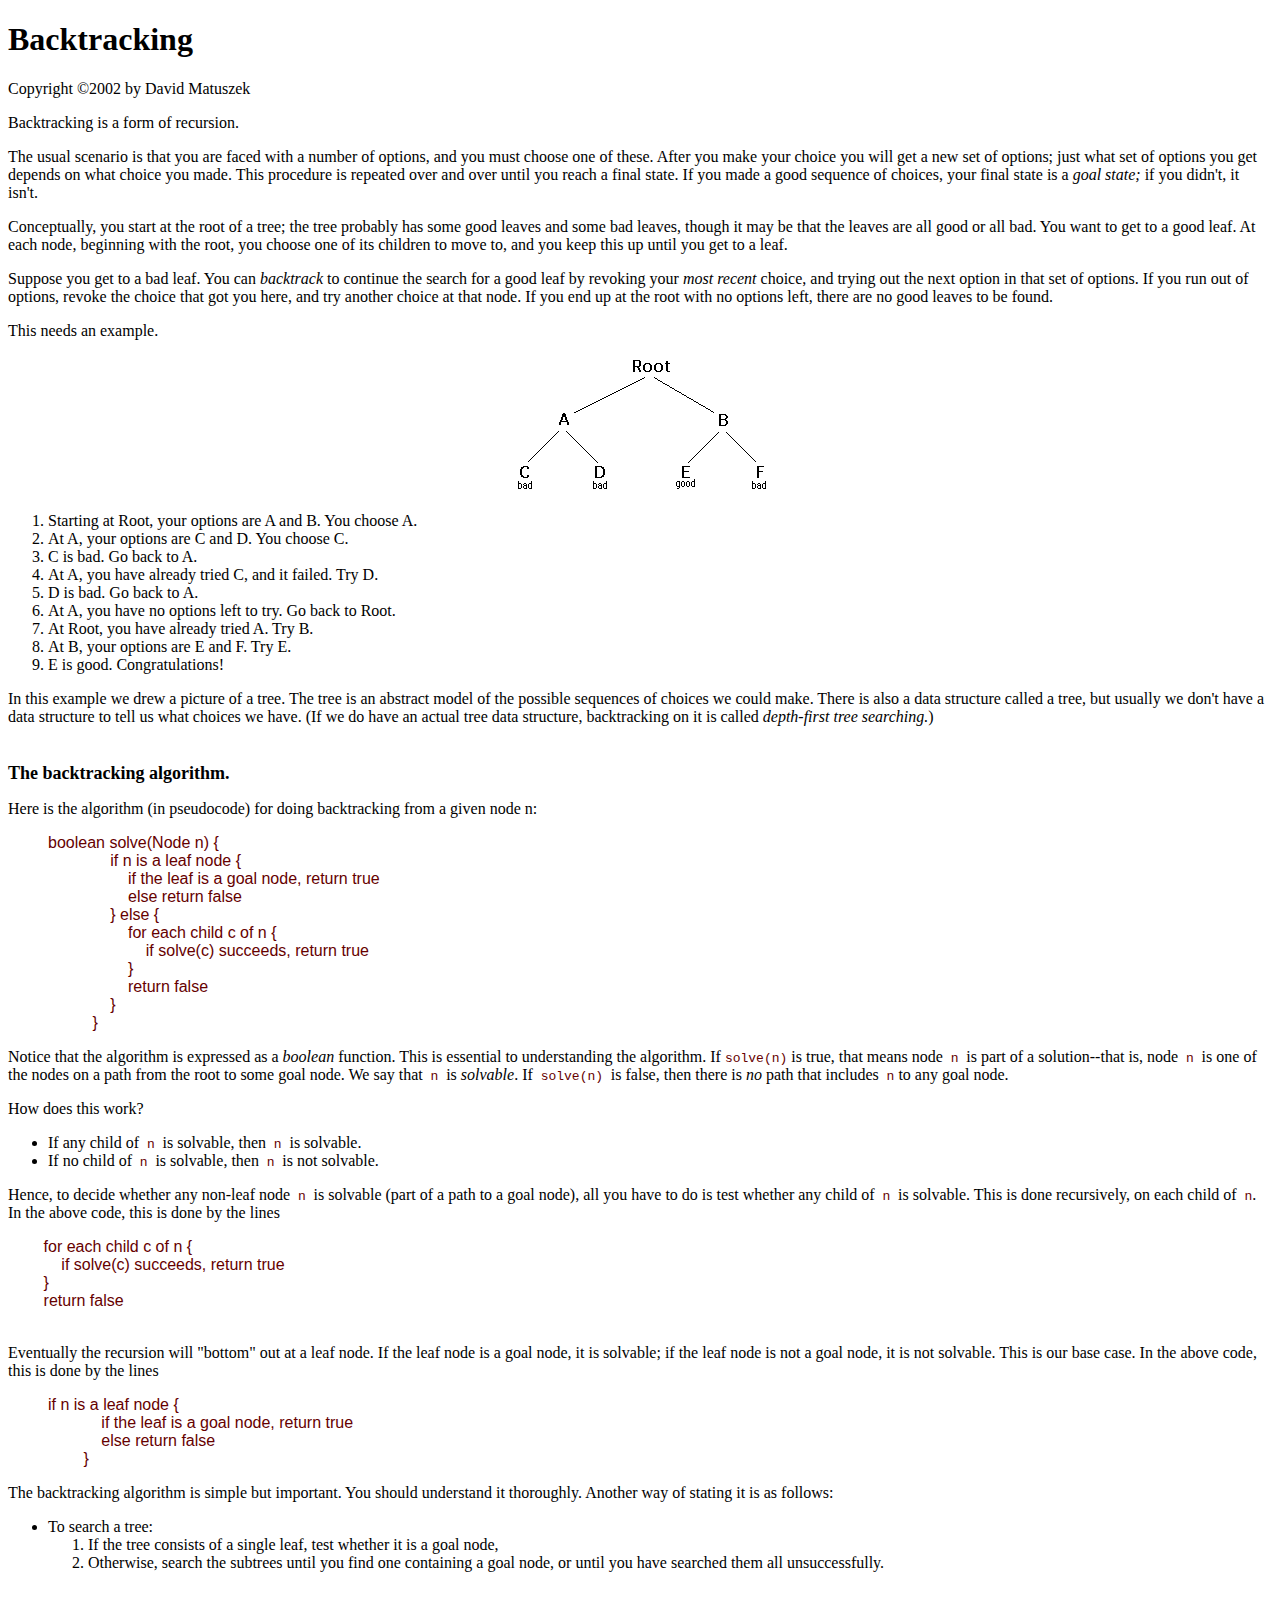
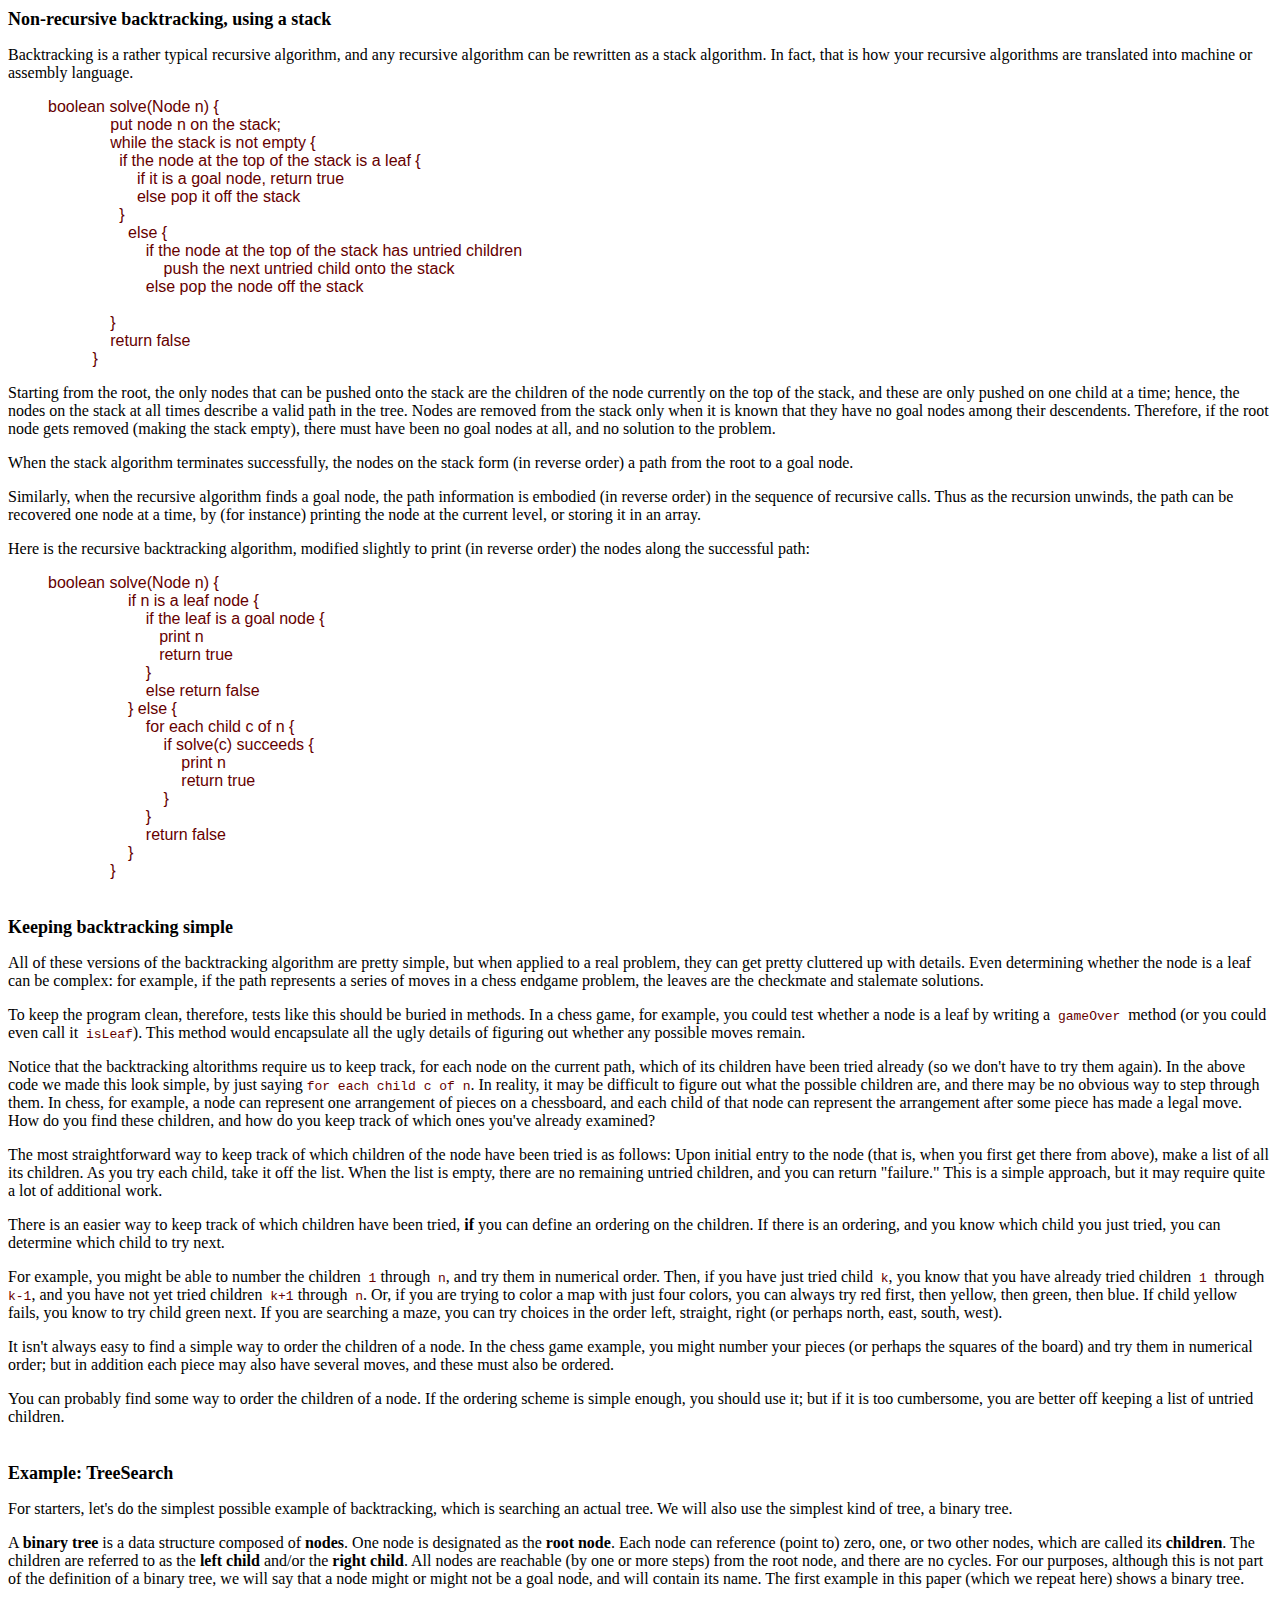
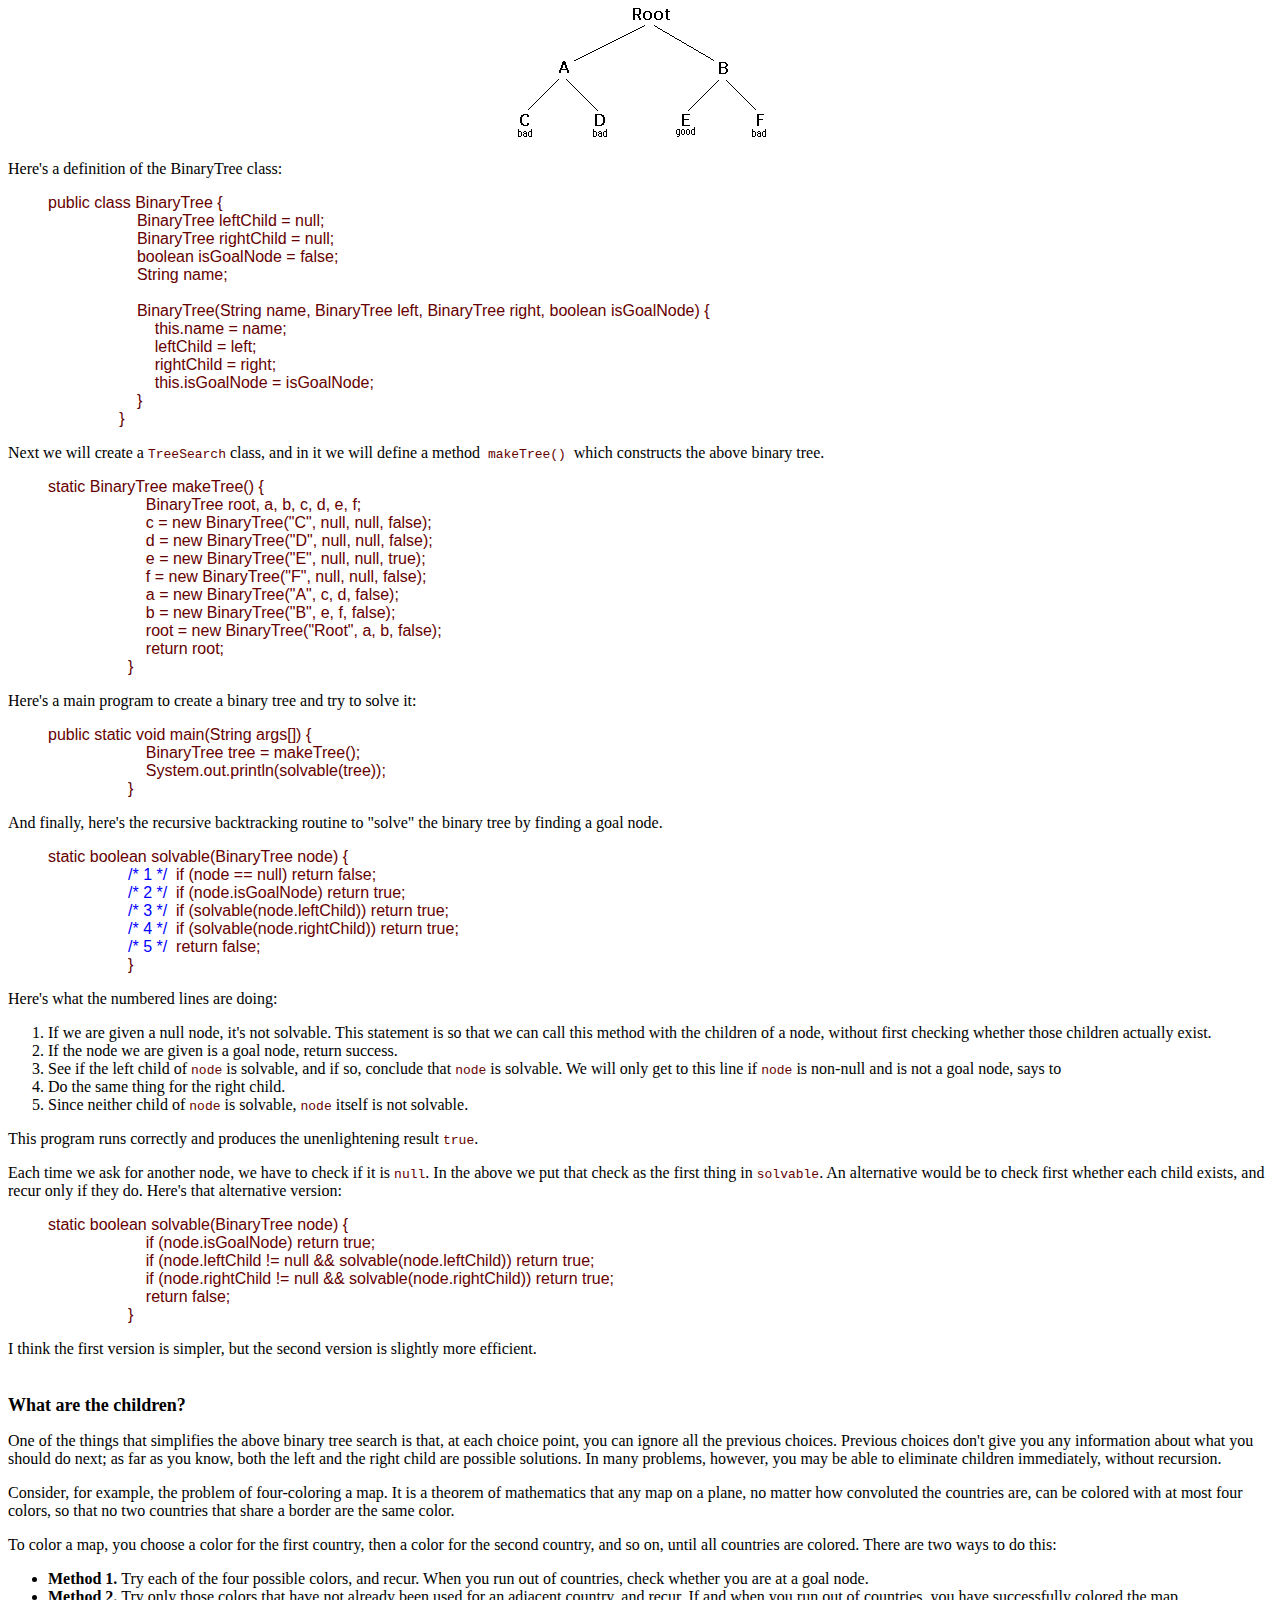
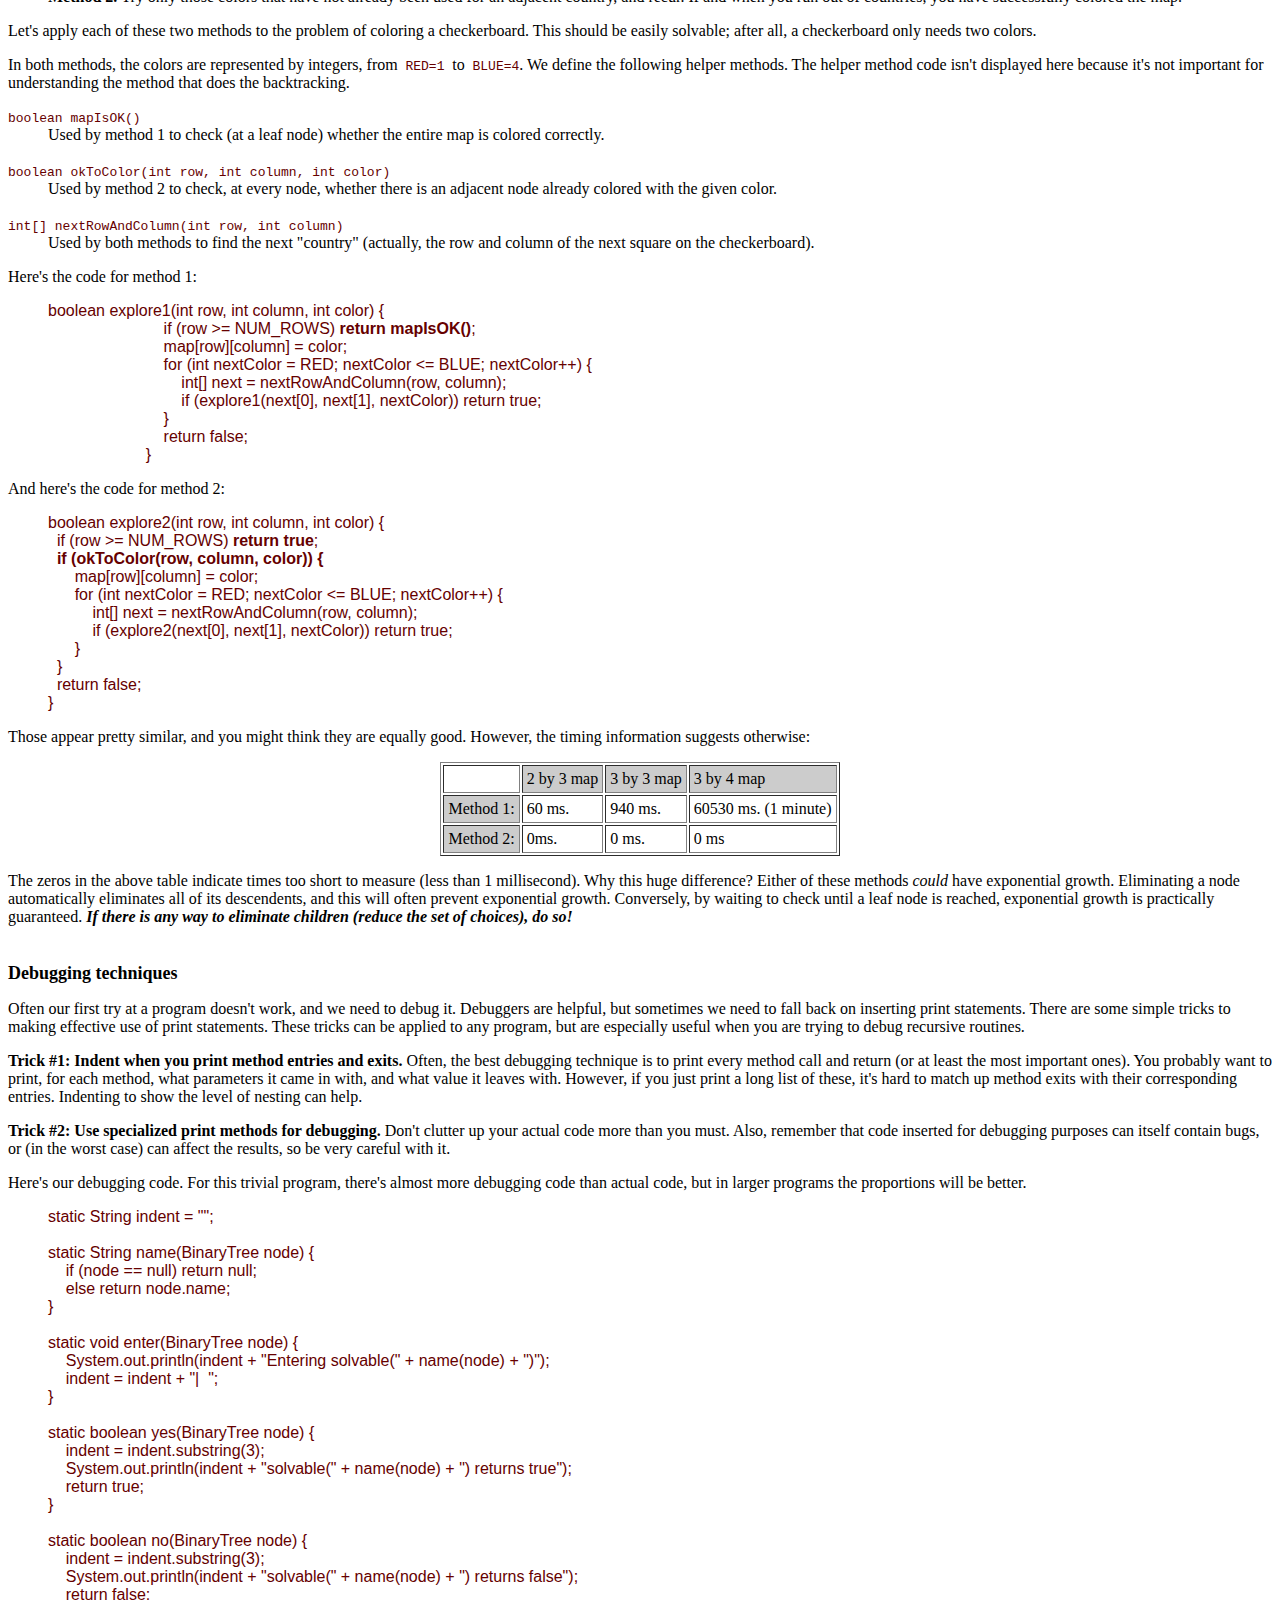
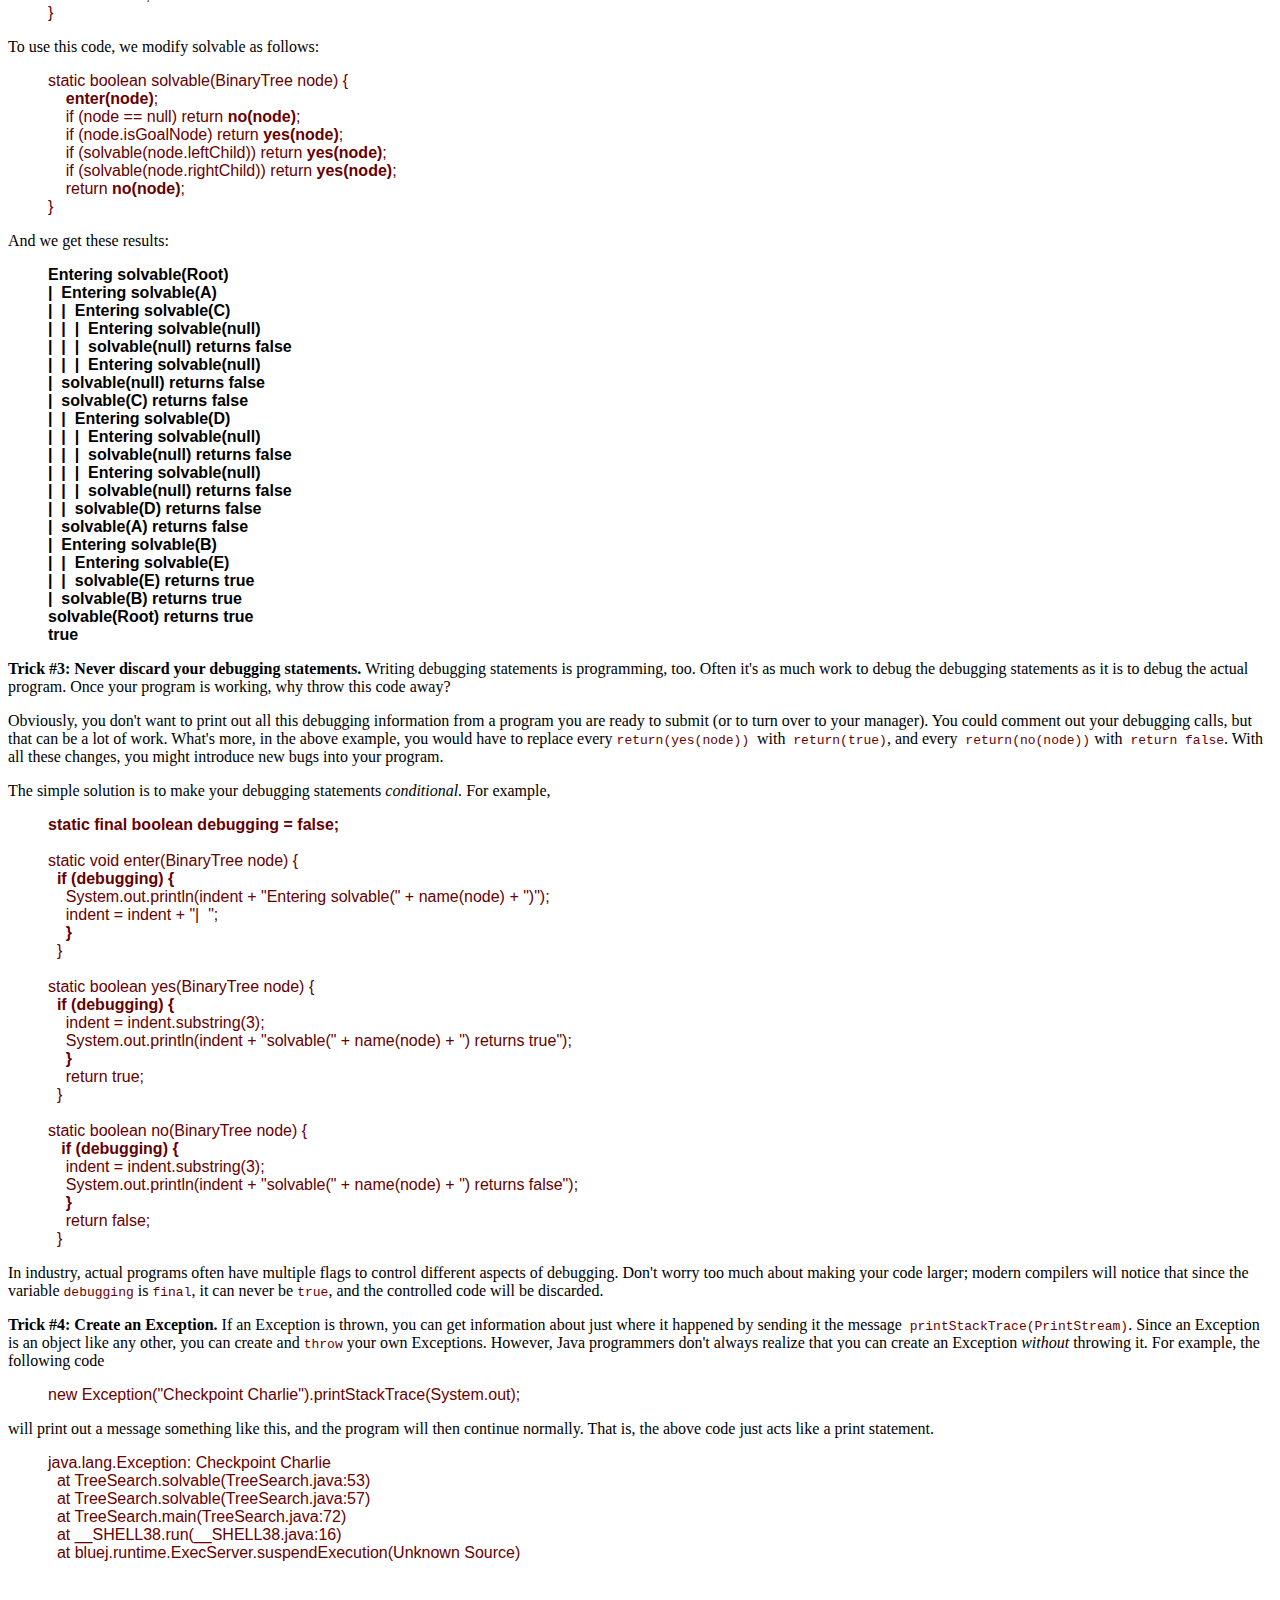
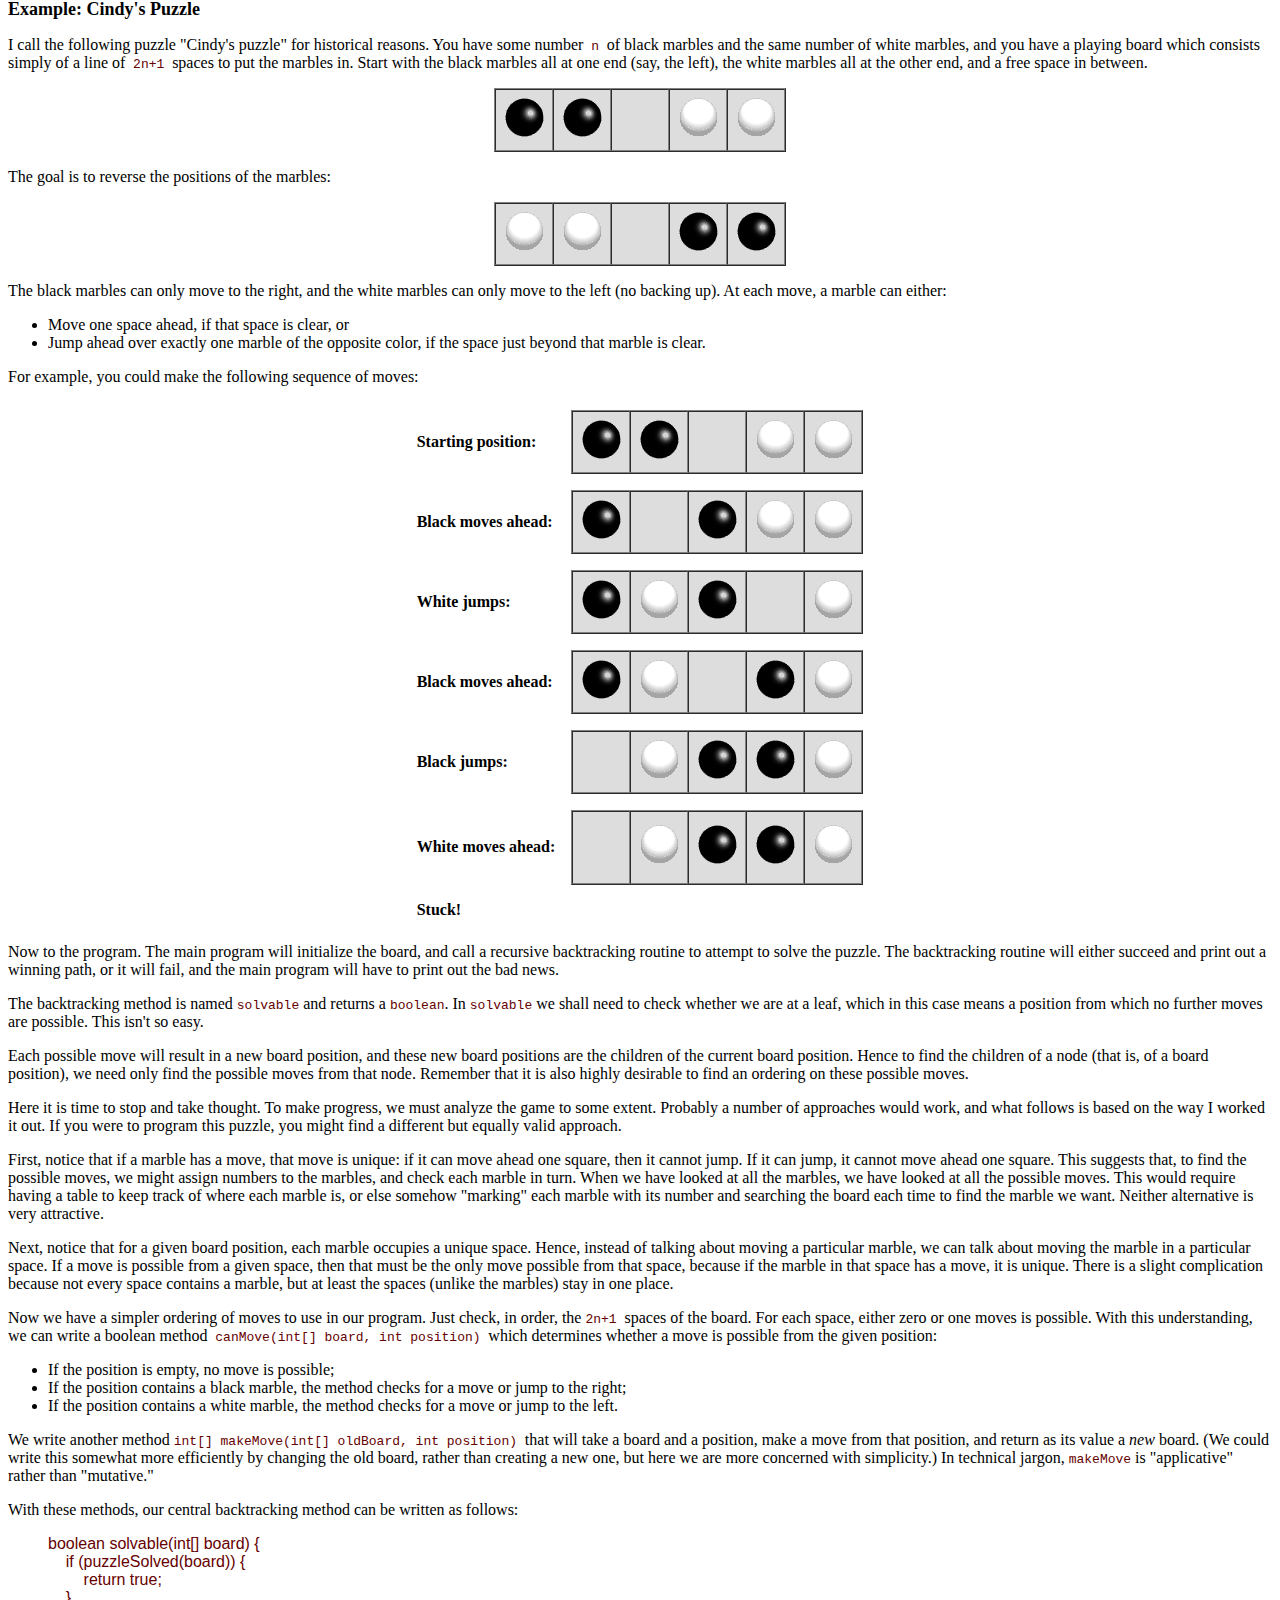
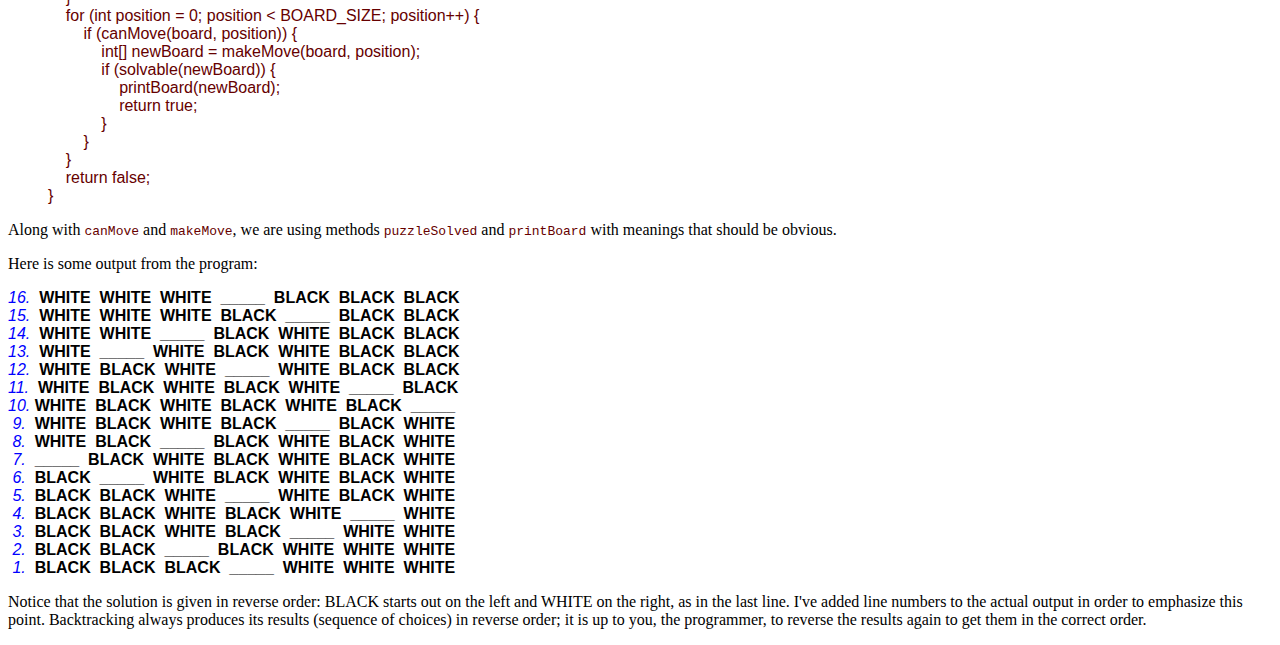
<file: Backtracking.html>
<!DOCTYPE html>
<html>
    <head>
        <meta http-equiv="content-type" content="text/html; charset=ISO-8859-1" />
        <title>Backtracking</title>
        <link rel="stylesheet" href="./style.css">
    </head>
    <body>
        <h1>Backtracking</h1>
        <p>Copyright 	&#169;2002 by David Matuszek</p>
        <p>Backtracking is a form of recursion.</p>
        <p>The usual scenario is that you are faced with a number of options, and you must choose one of these. 
            After you make your choice you will get a new set of options; just what set of options you get depends on what choice you made. 
            This procedure is repeated over and over until you reach a final state. 
            If you made a good sequence of choices, your final state is a <i>goal state;</i> if you didn't, it isn't.
        </p>
        <p>Conceptually, you start at the root of a tree; the tree probably has some good 
            leaves and some bad leaves, though it may be that the leaves are all good or 
            all bad. You want to get to a good leaf. At each node, beginning with the root, 
            you choose one of its children to move to, and you keep this up until you get 
            to a leaf.
        </p>
        <p>Suppose you get to a bad leaf. You can <i>backtrack</i> to continue the search 
            for a good leaf by revoking your <i>most recent</i> choice, and trying out the 
            next option in that set of options. If you run out of options, revoke the choice 
            that got you here, and try another choice at that node. If you end up at the 
            root with no options left, there are no good leaves to be found.
        </p>
        <p>This needs an example.</p>
        <p align="center"><img src="./images/treesearch.gif" height="136" width="259" /></p>
        <ol>
            <li>Starting at Root, your options are A and B. You choose A.</li>
            <li>At A, your options are C and D. You choose C.</li>
            <li>C is bad. Go back to A.</li>
            <li>At A, you have already tried C, and it failed. Try D.</li>
            <li>D is bad. Go back to A.</li>
            <li>At A, you have no options left to try. Go back to Root.</li>
            <li>At Root, you have already tried A. Try B.</li>
            <li>At B, your options are E and F. Try E.</li>
            <li>E is good. Congratulations!</li>
        </ol>
        <p>In this example we drew a picture of a tree. The tree is an abstract model 
            of the possible sequences of choices we could make. There is also a data structure 
            called a tree, but usually we don't have a data structure to tell us what choices 
            we have. (If we do have an actual tree data structure, backtracking on it is 
            called <i>depth-first tree searching.</i>)
        </p>
        <p><b><font size="+1"><br />
            The backtracking algorithm.</font></b>
        </p>
        <p>Here is the algorithm (in pseudocode) for doing backtracking from a given node n:
        </p>
        <blockquote>
            <pre>boolean solve(Node n) {
              if n is a leaf node {
                  if the leaf is a goal node, return true
                  else return false
              } else {
                  for each child c of n {
                      if solve(c) succeeds, return true
                  }
                  return false
              }
          }</pre>
          </blockquote>
          <p>Notice that the algorithm is expressed as a <i>boolean</i> function. This is 
            essential to understanding the algorithm. If <code>solve(n)</code> is true, 
            that means node<code> n </code>is part of a solution--that is, node<code> n 
            </code>is one of the nodes on a path from the root to some goal node. We say 
            that<code> n </code>is <i>solvable</i>. If<code> solve(n) </code>is false, then 
            there is <i>no</i> path that includes<code> n</code> to any goal node.
        </p>
        <p>How does this work?</p>
        <ul>
            <li>If any child of<code> n </code>is solvable, then<code> n </code>is solvable.</li>
            <li>If no child of<code> n </code>is solvable, then<code> n </code>is not solvable.</li>
        </ul>
        <p>Hence, to decide whether any non-leaf node<code> n </code>is solvable (part 
            of a path to a goal node), all you have to do is test whether any child of<code> 
            n </code>is solvable. This is done recursively, on each child of<code> n</code>. 
            In the above code, this is done by the lines
        </p>
        <pre>        for each child c of n {
            if solve(c) succeeds, return true
        }
        return false
        </pre>
        <p>Eventually the recursion will "bottom" out at a leaf node. If the 
            leaf node is a goal node, it is solvable; if the leaf node is not a goal node, 
            it is not solvable. This is our base case. In the above code, this is done by 
            the lines
        </p>
        <blockquote><pre>if n is a leaf node {
            if the leaf is a goal node, return true
            else return false
        }</pre></blockquote>
        <p>The backtracking algorithm is simple but important. You should understand it 
            thoroughly. Another way of stating it is as follows:</p>
          <dir> 
            <li>To search a tree: 
              <ol>
                <li> If the tree consists of a single leaf, test whether it is a goal node,</li>
                <li>Otherwise, search the subtrees until you find one containing a goal 
                  node, or until you have searched them all unsuccessfully.</li>
              </ol>
            </li>
          </dir>
          <p><b><font size="+1"><br />
            Non-recursive backtracking, using a stack</font></b></p>
          <p>Backtracking is a rather typical recursive algorithm, and any recursive algorithm 
            can be rewritten as a stack algorithm. In fact, that is how your recursive algorithms 
            are translated into machine or assembly language.</p>
          <blockquote>
            <pre>boolean solve(Node n) {
              put node n on the stack;
              while the stack is not empty {
                if the node at the top of the stack is a leaf {
                    if it is a goal node, return true
                    else pop it off the stack
                }
                  else {
                      if the node at the top of the stack has untried children
                          push the next untried child onto the stack
                      else pop the node off the stack
          
              }
              return false
          }</pre>
          </blockquote>
          <p>Starting from the root, the only nodes that can be pushed onto the stack are 
            the children of the node currently on the top of the stack, and these are only 
            pushed on one child at a time; hence, the nodes on the stack at all times describe 
            a valid path in the tree. Nodes are removed from the stack only when it is known 
            that they have no goal nodes among their descendents. Therefore, if the root 
            node gets removed (making the stack empty), there must have been no goal nodes 
            at all, and no solution to the problem.</p>
          <p>When the stack algorithm terminates successfully, the nodes on the stack form 
            (in reverse order) a path from the root to a goal node.</p>
          <p>Similarly, when the recursive algorithm finds a goal node, the path information 
            is embodied (in reverse order) in the sequence of recursive calls. Thus as the 
            recursion unwinds, the path can be recovered one node at a time, by (for instance) 
            printing the node at the current level, or storing it in an array.</p>
          <p>Here is the recursive backtracking algorithm, modified slightly to print (in 
            reverse order) the nodes along the successful path:</p>
            <blockquote>
                <pre>boolean solve(Node n) {
                  if n is a leaf node {
                      if the leaf is a goal node {
                         print n
                         return true
                      }
                      else return false
                  } else {
                      for each child c of n {
                          if solve(c) succeeds {
                              print n
                              return true
                          }
                      }
                      return false
                  }
              }</pre>
              </blockquote>
              <p><b><font size="+1"><br />
                Keeping backtracking simple</font></b></p>
              <p>All of these versions of the backtracking algorithm are pretty simple, but 
                when applied to a real problem, they can get pretty cluttered up with details. 
                Even determining whether the node is a leaf can be complex: for example, if 
                the path represents a series of moves in a chess endgame problem, the leaves 
                are the checkmate and stalemate solutions. </p>
              <p>To keep the program clean, therefore, tests like this should be buried in methods. 
                In a chess game, for example, you could test whether a node is a leaf by writing 
                a<code> gameOver </code>method (or you could even call it<code> isLeaf</code>). 
                This method would encapsulate all the ugly details of figuring out whether any 
                possible moves remain.</p>
              <p>Notice that the backtracking altorithms require us to keep track, for each 
                node on the current path, which of its children have been tried already (so 
                we don't have to try them again). In the above code we made this look simple, 
                by just saying <code>for&nbsp;each&nbsp;child&nbsp;c&nbsp;of&nbsp;n</code>. 
                In reality, it may be difficult to figure out what the possible children are, 
                and there may be no obvious way to step through them. In chess, for example, 
                a node can represent one arrangement of pieces on a chessboard, and each child 
                of that node can represent the arrangement after some piece has made a legal 
                move. How do you find these children, and how do you keep track of which ones 
                you've already examined?</p>
              <p>The most straightforward way to keep track of which children of the node have 
                been tried is as follows: Upon initial entry to the node (that is, when you 
                first get there from above), make a list of all its children. As you try each 
                child, take it off the list. When the list is empty, there are no remaining 
                untried children, and you can return "failure." This is a simple approach, 
                but it may require quite a lot of additional work.</p>
              <p>There is an easier way to keep track of which children have been tried, <b>if</b> 
                you can define an ordering on the children. If there is an ordering, and you 
                know which child you just tried, you can determine which child to try next.</p>
              <p>For example, you might be able to number the children<code> 1</code> through<code> 
                n</code>, and try them in numerical order. Then, if you have just tried child<code> 
                k</code>, you know that you have already tried children<code> 1 </code>through<code> 
                k-1</code>, and you have not yet tried children<code> k+1</code> through<code> 
                n</code>. Or, if you are trying to color a map with just four colors, you can 
                always try red first, then yellow, then green, then blue. If child yellow fails, 
                you know to try child green next. If you are searching a maze, you can try choices 
                in the order left, straight, right (or perhaps north, east, south, west).</p>
              <p>It isn't always easy to find a simple way to order the children of a node. 
                In the chess game example, you might number your pieces (or perhaps the squares 
                of the board) and try them in numerical order; but in addition each piece may 
                also have several moves, and these must also be ordered.</p>
              <p>You can probably find some way to order the children of a node. If the ordering 
                scheme is simple enough, you should use it; but if it is too cumbersome, you 
                are better off keeping a list of untried children.</p>
              <p><b><font size="+1"><br />
                Example: TreeSearch</font></b></p>
              <p>For starters, let's do the simplest possible example of backtracking, which 
                is searching an actual tree. We will also use the simplest kind of tree, a binary 
                tree.</p>
              <p>A <b>binary tree </b>is a data structure composed of <b>nodes</b>. One node 
                is designated as the <b>root node</b>. Each node can reference (point to) zero, 
                one, or two other nodes, which are called its <b>children</b>. The children 
                are referred to as the <b>left child</b> and/or the <b>right child</b>. All 
                nodes are reachable (by one or more steps) from the root node, and there are 
                no cycles. For our purposes, although this is not part of the definition of 
                a binary tree, we will say that a node might or might not be a goal node, and 
                will contain its name. The first example in this paper (which we repeat here) 
                shows a binary tree.</p>
                <p align="center"><img src="./images/treesearch.gif" height="136" width="259" /></p>
                <p>Here's a definition of the BinaryTree class:</p>
                <blockquote>
                  <pre>public class BinaryTree {
                    BinaryTree leftChild = null;
                    BinaryTree rightChild = null;
                    boolean isGoalNode = false;
                    String name;
                    
                    BinaryTree(String name, BinaryTree left, BinaryTree right, boolean isGoalNode) {
                        this.name = name;
                        leftChild = left;
                        rightChild = right;
                        this.isGoalNode = isGoalNode;
                    }
                }</pre>
                </blockquote>
                <p>Next we will create a <code>TreeSearch</code> class, and in it we will define 
                    a method<code> makeTree() </code>which constructs the above binary tree. </p>
                  <blockquote>
                  <pre>static BinaryTree makeTree() {
                      BinaryTree root, a, b, c, d, e, f;
                      c = new BinaryTree("C", null, null, false);
                      d = new BinaryTree("D", null, null, false);
                      e = new BinaryTree("E", null, null, true);
                      f = new BinaryTree("F", null, null, false);
                      a = new BinaryTree("A", c, d, false);
                      b = new BinaryTree("B", e, f, false);
                      root = new BinaryTree("Root", a, b, false);
                      return root;
                  }</pre>
                  </blockquote>
                  <p>Here's a main program to create a binary tree and try to solve it:</p>
                  <blockquote>
                  <pre>public static void main(String args[]) {
                      BinaryTree tree = makeTree();
                      System.out.println(solvable(tree));
                  }</pre>
                  </blockquote>
                  <p>And finally, here's the recursive backtracking routine to "solve" 
                    the binary tree by finding a goal node.</p>
                  <blockquote> 
                    <pre>static boolean solvable(BinaryTree node) {
                  <font color="#0000ff">/* 1 */</font>  if (node == null) return false;
                  <font color="#0000ff">/* 2 */</font>  if (node.isGoalNode) return true;
                  <font color="#0000ff">/* 3 */</font>  if (solvable(node.leftChild)) return true;
                  <font color="#0000ff">/* 4 */</font>  if (solvable(node.rightChild)) return true;
                  <font color="#0000ff">/* 5 */</font>  return false;
                  }</pre>
                  </blockquote>
                  <p>Here's what the numbered lines are doing:</p>
                  <ol>
                    <li>If we are given a null node, it's not solvable. This statement is so that 
                      we can call this method with the children of a node, without first checking 
                      whether those children actually exist.</li>
                    <li>If the node we are given is a goal node, return success.</li>
                    <li>See if the left child of <code>node</code> is solvable, and if so, conclude 
                      that <code>node</code> is solvable. We will only get to this line if <code>node</code> 
                      is non-null and is not a goal node, says to </li>
                    <li>Do the same thing for the right child.</li>
                    <li>Since neither child of <code>node</code> is solvable, <code>node</code> 
                      itself is not solvable.</li>
                  </ol>
                  <p>This program runs correctly and produces the unenlightening result <code>true</code>.</p>
                  <p> Each time we ask for another node, we have to check if it is <code>null</code>. 
                    In the above we put that check as the first thing in <code>solvable</code>. 
                    An alternative would be to check first whether each child exists, and recur 
                    only if they do. Here's that alternative version: </p>
                  <blockquote> 
                    <pre>static boolean solvable(BinaryTree node) {
                      if (node.isGoalNode) return true;
                      if (node.leftChild != null &amp;&amp; solvable(node.leftChild)) return true;
                      if (node.rightChild != null &amp;&amp; solvable(node.rightChild)) return true;
                      return false;
                  }</pre>
                  </blockquote>
                  <p>I think the first version is simpler, but the second version is slightly more 
                    efficient. </p>
                  <p><b><font size="+1"><br />
                    What are the children?</font></b></p>
                  <p>One of the things that simplifies the above binary tree search is that, at 
                    each choice point, you can ignore all the previous choices. Previous choices 
                    don't give you any information about what you should do next; as far as you 
                    know, both the left and the right child are possible solutions. In many problems, 
                    however, you may be able to eliminate children immediately, without recursion.</p>
                  <p>Consider, for example, the problem of four-coloring a map. It is a theorem 
                    of mathematics that any map on a plane, no matter how convoluted the countries 
                    are, can be colored with at most four colors, so that no two countries that 
                    share a border are the same color.</p>
                  <p>To color a map, you choose a color for the first country, then a color for 
                    the second country, and so on, until all countries are colored. There are two 
                    ways to do this:</p>
                  <ul>
                    <li><b>Method 1. </b>Try each of the four possible colors, and recur. When you 
                      run out of countries, check whether you are at a goal node.</li>
                    <li><b>Method 2. </b>Try only those colors that have not already been used for 
                      an adjacent country, and recur. If and when you run out of countries, you 
                      have successfully colored the map.</li>
                  </ul>
                  <p>Let's apply each of these two methods to the problem of coloring a checkerboard. 
                    This should be easily solvable; after all, a checkerboard only needs two colors.</p>
                  <p>In both methods, the colors are represented by integers, from<code> RED=1 </code>to<code> 
                    BLUE=4</code>. We define the following helper methods. The helper method code 
                    isn't displayed here because it's not important for understanding the method 
                    that does the backtracking.</p>
                    <dl> 
                        <dt><code>boolean mapIsOK()</code></dt>
                        <dd>Used by method 1 to check (at a leaf node) whether the entire map is colored 
                          correctly.
                          <br /><br />
                        </dd>
                        <dt><code>boolean okToColor(int row, int column, int color)</code></dt>
                        <dd>Used by method 2 to check, at every node, whether there is an adjacent node 
                          already colored with the given color.
                          <br /><br />
                        </dd>
                        <dt><code>int[] nextRowAndColumn(int row, int column)</code></dt>
                        <dd>Used by both methods to find the next "country" (actually, the 
                          row and column of the next square on the checkerboard).</dd>
                      </dl>
                      <p>Here's the code for method 1:</p>
                      <blockquote>
                        <pre>boolean explore1(int row, int column, int color) {
                          if (row &gt;= NUM_ROWS) <b>return mapIsOK()</b>;
                          map[row][column] = color;
                          for (int nextColor = RED; nextColor &lt;= BLUE; nextColor++) {
                              int[] next = nextRowAndColumn(row, column);
                              if (explore1(next[0], next[1], nextColor)) return true;
                          }
                          return false;
                      }</pre>
                      </blockquote>
                      <p>And here's the code for method 2:</p>
                      <blockquote>
<pre>boolean explore2(int row, int column, int color) {
  if (row &gt;= NUM_ROWS) <b>return true</b>;
  <b>if (okToColor(row, column, color)) {</b>
      map[row][column] = color;
      for (int nextColor = RED; nextColor &lt;= BLUE; nextColor++) {
          int[] next = nextRowAndColumn(row, column);
          if (explore2(next[0], next[1], nextColor)) return true;
      }
  }
  return false;
}</pre>
                      </blockquote>
                      <p>Those appear pretty similar, and you might think they are equally good. However, 
                        the timing information suggests otherwise:</p>
                      <table align="center" border="1" cellpadding="4">
                        <tbody><tr bgcolor="#cccccc"> 
                          <td bgcolor="#ffffff">&nbsp;</td>
                          <td>2 by 3 map</td>
                          <td>3 by 3 map</td>
                          <td>3 by 4 map</td>
                        </tr>
                        <tr>
                          <td bgcolor="#cccccc">Method 1:</td>
                          <td>60 ms.</td>
                          <td>940 ms.</td>
                          <td>60530 ms. (1 minute)</td>
                        </tr>
                        <tr>
                          <td bgcolor="#cccccc">Method 2:</td>
                          <td>0ms.</td>
                          <td>0 ms.</td>
                          <td>0 ms</td>
                        </tr>
                      </tbody></table>
                      <p>The zeros in the above table indicate times too short to measure (less than 
                        1 millisecond). Why this huge difference? Either of these methods <i>could</i> 
                        have exponential growth. Eliminating a node automatically eliminates all of 
                        its descendents, and this will often prevent exponential growth. Conversely, 
                        by waiting to check until a leaf node is reached, exponential growth is practically 
                        guaranteed. <i> <b>If there is any way to eliminate children (reduce the set 
                        of choices), do so!</b></i></p>
                      <p><font size="+1"><b><br />
                        Debugging techniques</b></font></p>
                      <p> Often our first try at a program doesn't work, and we need to debug it. Debuggers 
                        are helpful, but sometimes we need to fall back on inserting print statements. 
                        There are some simple tricks to making effective use of print statements. These 
                        tricks can be applied to any program, but are especially useful when you are 
                        trying to debug recursive routines.</p>
                      <p><b>Trick #1: Indent when you print method entries and exits. </b>Often, the 
                        best debugging technique is to print every method call and return (or at least 
                        the most important ones). You probably want to print, for each method, what 
                        parameters it came in with, and what value it leaves with. However, if you just 
                        print a long list of these, it's hard to match up method exits with their corresponding 
                        entries. Indenting to show the level of nesting can help.</p>
                      <p><b>Trick #2: Use specialized print methods for debugging. </b>Don't clutter 
                        up your actual code more than you must. Also, remember that code inserted for 
                        debugging purposes can itself contain bugs, or (in the worst case) can affect 
                        the results, so be very careful with it.</p>
                      <p>Here's our debugging code. For this trivial program, there's almost more debugging 
                        code than actual code, but in larger programs the proportions will be better.</p>
<blockquote>
<pre>static String indent = "";
                          
static String name(BinaryTree node) {
    if (node == null) return null;
    else return node.name;
}
                          
static void enter(BinaryTree node) {
    System.out.println(indent + "Entering solvable(" + name(node) + ")");
    indent = indent + "|  ";
}
                          
static boolean yes(BinaryTree node) {
    indent = indent.substring(3);
    System.out.println(indent + "solvable(" + name(node) + ") returns true");
    return true;
}
                          
static boolean no(BinaryTree node) {
    indent = indent.substring(3);
    System.out.println(indent + "solvable(" + name(node) + ") returns false");
    return false;
}</pre>
                          </blockquote>
                          <p>To use this code, we modify solvable as follows:</p>
                          <blockquote>
<pre>static boolean solvable(BinaryTree node) {
    <b>enter(node)</b>;
    if (node == null) return <b>no(node)</b>;
    if (node.isGoalNode) return <b>yes(node)</b>;
    if (solvable(node.leftChild)) return <b>yes(node)</b>;
    if (solvable(node.rightChild)) return <b>yes(node)</b>;
    return <b>no(node)</b>;
}</pre>
                          </blockquote>
                          <p>And we get these results:</p>
                          <blockquote>
                          <pre><font color="#000000"><b>Entering solvable(Root)
|  Entering solvable(A)
|  |  Entering solvable(C)
|  |  |  Entering solvable(null)
|  |  |  solvable(null) returns false
|  |  |  Entering solvable(null)
|  solvable(null) returns false
|  solvable(C) returns false
|  |  Entering solvable(D)
|  |  |  Entering solvable(null)
|  |  |  solvable(null) returns false
|  |  |  Entering solvable(null)
|  |  |  solvable(null) returns false
|  |  solvable(D) returns false
|  solvable(A) returns false
|  Entering solvable(B)
|  |  Entering solvable(E)
|  |  solvable(E) returns true
|  solvable(B) returns true
solvable(Root) returns true
true</b></font></pre>
</blockquote>
                          <p><b>Trick #3: Never discard your debugging statements. </b>Writing debugging 
                            statements is programming, too. Often it's as much work to debug the debugging 
                            statements as it is to debug the actual program. Once your program is working, 
                            why throw this code away?</p>
                          <p>Obviously, you don't want to print out all this debugging information from 
                            a program you are ready to submit (or to turn over to your manager). You could 
                            comment out your debugging calls, but that can be a lot of work. What's more, 
                            in the above example, you would have to replace every <code>return(yes(node)) 
                            </code>with<code> return(true)</code>, and every<code> return(no(node))</code> 
                            with<code> return false</code>. With all these changes, you might introduce 
                            new bugs into your program.</p>
                          <p>The simple solution is to make your debugging statements <i>conditional.</i> 
                            For example,</p>
                            <blockquote> 
                              <pre><b>static final boolean debugging = false;</b>
                            
static void enter(BinaryTree node) {
  <b>if (debugging) {</b>
    System.out.println(indent + "Entering solvable(" + name(node) + ")");
    indent = indent + "|  ";
    <b>}</b>
  }
                            
static boolean yes(BinaryTree node) {
  <b>if (debugging) {</b>
    indent = indent.substring(3);
    System.out.println(indent + "solvable(" + name(node) + ") returns true");
    <b>}</b>
    return true;
  }
                            
static boolean no(BinaryTree node) {
  <b> if (debugging) {</b>
    indent = indent.substring(3);
    System.out.println(indent + "solvable(" + name(node) + ") returns false");
    <b>}</b>
    return false;
  }</pre>
</blockquote>
In industry, actual programs often have multiple flags to control different aspects 
of debugging. Don't worry too much about making your code larger; modern compilers 
will notice that since the variable <code>debugging</code> is <code>final</code>, 
it can never be <code>true</code>, and the controlled code will be discarded. 
<p><b>Trick #4: Create an Exception. </b>If an Exception is thrown, you can get 
information about just where it happened by sending it the message<code> printStackTrace(PrintStream)</code>. 
Since an Exception is an object like any other, you can create and <code>throw</code> 
your own Exceptions. However, Java programmers don't always realize that you 
can create an Exception <i>without</i> throwing it. For example, the following 
code</p>
<blockquote>
<pre>new Exception("Checkpoint Charlie").printStackTrace(System.out);</pre>
</blockquote>
<p>will print out a message something like this, and the program will then continue 
normally. That is, the above code just acts like a print statement.</p>
<blockquote>
<pre>java.lang.Exception: Checkpoint Charlie
  at TreeSearch.solvable(TreeSearch.java:53)
  at TreeSearch.solvable(TreeSearch.java:57)
  at TreeSearch.main(TreeSearch.java:72)
  at __SHELL38.run(__SHELL38.java:16)
  at bluej.runtime.ExecServer.suspendExecution(Unknown Source)
</pre>
</blockquote>
<p><b><font size="+1"><br />
Example: Cindy's Puzzle</font></b></p>
<p>I call the following puzzle "Cindy's puzzle" for historical reasons. 
You have some number<code> n </code>of black marbles and the same number of 
white marbles, and you have a playing board which consists simply of a line 
of<code> 2n+1 </code>spaces to put the marbles in. Start with the black marbles 
all at one end (say, the left), the white marbles all at the other end, and 
a free space in between.</p>
                            <table align="center" bgcolor="#dddddd" border="1" cellpadding="6" cellspacing="0">
                              <tbody><tr>
                                <td width="44"><img src="./images/black-ball.gif" height="44" width="44" /></td>
                                <td width="44"><img src="./images/black-ball.gif" height="44" width="44" /></td>
                                <td width="44">&nbsp;</td>
                                <td width="44"><img src="./images/white-ball.gif" height="44" width="44" /></td>
                                <td width="44"><img src="./images/white-ball.gif" height="44" width="44" /></td>
                              </tr>
                            </tbody></table>
                            <p>The goal is to reverse the positions of the marbles:</p>
                            <table align="center" bgcolor="#dddddd" border="1" cellpadding="6" cellspacing="0">
                              <tbody><tr> 
                                <td width="44"><img src="./images/white-ball.gif" height="44" width="44" /></td>
                                <td width="44"><img src="./images/white-ball.gif" height="44" width="44" /></td>
                                <td width="44">&nbsp;</td>
                                <td width="44"><img src="./images/black-ball.gif" height="44" width="44" /></td>
                                <td width="44"><img src="./images/black-ball.gif" height="44" width="44" /></td>
                              </tr>
                            </tbody></table>
                            <p>The black marbles can only move to the right, and the white marbles can only 
                              move to the left (no backing up). At each move, a marble can either:</p>
                            <ul>
                              <li>Move one space ahead, if that space is clear, or</li>
                              <li>Jump ahead over exactly one marble of the opposite color, if the space just 
                                beyond that marble is clear.</li>
                            </ul>
                            <p>For example, you could make the following sequence of moves:</p>
                            <table align="center" border="0" cellpadding="8" cellspacing="0">
                              <tbody><tr> 
                                <td><b>Starting position:</b></td>
                                <td> 
                                  <table align="center" bgcolor="#dddddd" border="1" cellpadding="6" cellspacing="0">
                                    <tbody><tr> 
                                      <td width="44"><img src="./images/black-ball.gif" height="44" width="44" /></td>
                                      <td width="44"><img src="./images/black-ball.gif" height="44" width="44" /></td>
                                      <td width="44">&nbsp;</td>
                                      <td width="44"><img src="./images/white-ball.gif" height="44" width="44" /></td>
                                      <td width="44"><img src="./images/white-ball.gif" height="44" width="44" /></td>
                                    </tr>
                                  </tbody></table>
                                </td>
                              </tr>
                              <tr> 
                                <td><b>Black moves ahead:</b></td>
                                <td> 
                                  <table align="center" bgcolor="#dddddd" border="1" cellpadding="6" cellspacing="0">
                                    <tbody><tr> 
                                      <td height="44" width="44"><img src="./images/black-ball.gif" height="44" width="44" /></td>
                                      <td height="44" width="44">&nbsp;</td>
                                      <td height="44" width="44"><img src="./images/black-ball.gif" height="44" width="44" /></td>
                                      <td height="44" width="44"><img src="./images/white-ball.gif" height="44" width="44" /></td>
                                      <td height="44" width="44"><img src="./images/white-ball.gif" height="44" width="44" /></td>
                                    </tr>
                                  </tbody></table>
                                </td>
                              </tr>
                              <tr> 
                                <td><b>White jumps:</b></td>
                                <td> 
                                  <table align="center" bgcolor="#dddddd" border="1" cellpadding="6" cellspacing="0">
                                    <tbody><tr> 
                                      <td height="44" width="44"><img src="./images/black-ball.gif" height="44" width="44" /></td>
                                      <td height="44" width="44"><img src="./images/white-ball.gif" height="44" width="44" /></td>
                                      <td height="44" width="44"><img src="./images/black-ball.gif" height="44" width="44" /></td>
                                      <td height="44" width="44">&nbsp;</td>
                                      <td height="44" width="44"><img src="./images/white-ball.gif" height="44" width="44" /></td>
                                    </tr>
                                  </tbody></table>
                                </td>
                              </tr>
                              <tr> 
                                <td><b>Black moves ahead:</b></td>
                                <td> 
                                  <table align="center" bgcolor="#dddddd" border="1" cellpadding="6" cellspacing="0">
                                    <tbody><tr> 
                                      <td height="44" width="44"><img src="./images/black-ball.gif" height="44" width="44" /></td>
                                      <td height="44" width="44"><img src="./images/white-ball.gif" height="44" width="44" /></td>
                                      <td height="44" width="44">&nbsp;</td>
                                      <td height="44" width="44"><img src="./images/black-ball.gif" height="44" width="44" /></td>
                                      <td height="44" width="44"><img src="./images/white-ball.gif" height="44" width="44" /></td>
                                    </tr>
                                  </tbody></table>
                                </td>
                              </tr>
                              <tr> 
                                <td><b>Black jumps:</b></td>
                                <td> 
                                  <table align="center" bgcolor="#dddddd" border="1" cellpadding="6" cellspacing="0">
                                    <tbody><tr> 
                                      <td height="44" width="44">&nbsp;</td>
                                      <td height="44" width="44"><img src="./images/white-ball.gif" height="44" width="44" /></td>
                                      <td height="44" width="44"><img src="./images/black-ball.gif" height="44" width="44" /></td>
                                      <td height="44" width="44"><img src="./images/black-ball.gif" height="44" width="44" /></td>
                                      <td height="44" width="44"><img src="./images/white-ball.gif" height="44" width="44" /></td>
                                    </tr>
                                  </tbody></table>
                                </td>
                              </tr>
                              <tr> 
                                <td><b>White moves ahead:</b></td>
                                <td> 
                                  <table align="center" bgcolor="#dddddd" border="1" cellpadding="6" cellspacing="0">
                                    <tbody><tr> 
                                      <td height="59" width="44">&nbsp;</td>
                                      <td height="59" width="44"><img src="./images/white-ball.gif" height="44" width="44" /></td>
                                      <td height="59" width="44"><img src="./images/black-ball.gif" height="44" width="44" /></td>
                                      <td height="59" width="44"><img src="./images/black-ball.gif" height="44" width="44" /></td>
                                      <td height="59" width="44"><img src="./images/white-ball.gif" height="44" width="44" /></td>
                                    </tr>
                                  </tbody></table>
                                </td>
                              </tr>
                              <tr> 
                                <td><b>Stuck!</b></td>
                                <td>&nbsp; </td>
                              </tr>
                            </tbody></table>                            
                            <p>Now to the program. The main program will initialize the board, and call a 
                              recursive backtracking routine to attempt to solve the puzzle. The backtracking 
                              routine will either succeed and print out a winning path, or it will fail, and 
                              the main program will have to print out the bad news.</p>
                            <p>The backtracking method is named <code>solvable</code> and returns a <code>boolean</code>. 
                              In <code>solvable</code> we shall need to check whether we are at a leaf, which 
                              in this case means a position from which no further moves are possible. This 
                              isn't so easy.</p>
                            <p>Each possible move will result in a new board position, and these new board 
                              positions are the children of the current board position. Hence to find the 
                              children of a node (that is, of a board position), we need only find the possible 
                              moves from that node. Remember that it is also highly desirable to find an ordering 
                              on these possible moves.</p>
                            <p>Here it is time to stop and take thought. To make progress, we must analyze 
                              the game to some extent. Probably a number of approaches would work, and what 
                              follows is based on the way I worked it out. If you were to program this puzzle, 
                              you might find a different but equally valid approach.</p>
                            <p>First, notice that if a marble has a move, that move is unique: if it can move 
                              ahead one square, then it cannot jump. If it can jump, it cannot move ahead 
                              one square. This suggests that, to find the possible moves, we might assign 
                              numbers to the marbles, and check each marble in turn. When we have looked at 
                              all the marbles, we have looked at all the possible moves. This would require 
                              having a table to keep track of where each marble is, or else somehow "marking" 
                              each marble with its number and searching the board each time to find the marble 
                              we want. Neither alternative is very attractive.</p>
                            <p>Next, notice that for a given board position, each marble occupies a unique 
                              space. Hence, instead of talking about moving a particular marble, we can talk 
                              about moving the marble in a particular space. If a move is possible from a 
                              given space, then that must be the only move possible from that space, because 
                              if the marble in that space has a move, it is unique. There is a slight complication 
                              because not every space contains a marble, but at least the spaces (unlike the 
                              marbles) stay in one place. </p>
                            <p>Now we have a simpler ordering of moves to use in our program. Just check, 
                              in order, the <code>2n+1 </code>spaces of the board. For each space, either 
                              zero or one moves is possible. With this understanding, we can write a boolean 
                              method<code> canMove(int[]&nbsp;board,&nbsp;int&nbsp;position) </code>which 
                              determines whether a move is possible from the given position:</p>
                              <ul>
                                <li>If the position is empty, no move is possible;</li>
                                <li>If the position contains a black marble, the method checks for a move or 
                                  jump to the right;</li>
                                <li>If the position contains a white marble, the method checks for a move or 
                                  jump to the left.</li>
                              </ul>
                              <p>We write another method <code>int[]&nbsp;makeMove(int[]&nbsp;oldBoard,&nbsp;int&nbsp;position) 
                                </code>that will take a board and a position, make a move from that position, 
                                and return as its value a <i>new</i> board. (We could write this somewhat more 
                                efficiently by changing the old board, rather than creating a new one, but here 
                                we are more concerned with simplicity.) In technical jargon, <code>makeMove</code> 
                                is "applicative" rather than "mutative."</p>
                              <p>With these methods, our central backtracking method can be written as follows:</p>
<blockquote>
<pre>boolean solvable(int[] board) {
    if (puzzleSolved(board)) {
        return true;
    }
    for (int position = 0; position &lt; BOARD_SIZE; position++) {
        if (canMove(board, position)) {
            int[] newBoard = makeMove(board, position);
            if (solvable(newBoard)) {
                printBoard(newBoard);
                return true;
            }
        }
    }
    return false;
}</pre>
</blockquote>                                                          
<p>Along with <code>canMove</code> and <code>makeMove</code>, we are using methods 
  <code>puzzleSolved</code> and <code>printBoard</code> with meanings that should 
  be obvious.</p>
<p>Here is some output from the program:</p>
<pre><i><font color="#0000ff">16.</font>  </i><b><font color="#000000">WHITE  WHITE  WHITE  _____  BLACK  BLACK  BLACK</font></b>
<i><font color="#0000ff">15.</font></i>  <b><font color="#000000">WHITE  WHITE  WHITE  BLACK  _____  BLACK  BLACK</font></b>
<i><font color="#0000ff">14.</font></i>  <b><font color="#000000">WHITE  WHITE  _____  BLACK  WHITE  BLACK  BLACK</font></b>
<i><font color="#0000ff">13.</font></i>  <b><font color="#000000">WHITE  _____  WHITE  BLACK  WHITE  BLACK  BLACK</font></b>
<i><font color="#0000ff">12.</font></i>  <b><font color="#000000">WHITE  BLACK  WHITE  _____  WHITE  BLACK  BLACK</font></b>
<i><font color="#0000ff">11. </font></i> <b><font color="#000000">WHITE  BLACK  WHITE  BLACK  WHITE  _____  BLACK</font></b>
<i><font color="#0000ff">10.</font></i> <b><font color="#000000">WHITE  BLACK  WHITE  BLACK  WHITE  BLACK  _____</font></b>
<i><font color="#0000ff"> 9. </font></i> <b><font color="#000000">WHITE  BLACK  WHITE  BLACK  _____  BLACK  WHITE</font></b>
<i><font color="#0000ff"> 8. </font></i> <b><font color="#000000">WHITE  BLACK  _____  BLACK  WHITE  BLACK  WHITE</font></b>
<i><font color="#0000ff"> 7. </font></i> <b><font color="#000000">_____  BLACK  WHITE  BLACK  WHITE  BLACK  WHITE</font></b>
<i><font color="#0000ff"> 6. </font></i> <b><font color="#000000">BLACK  _____  WHITE  BLACK  WHITE  BLACK  WHITE</font></b>
<i><font color="#0000ff"> 5. </font></i> <b><font color="#000000">BLACK  BLACK  WHITE  _____  WHITE  BLACK  WHITE</font></b>
<i><font color="#0000ff"> 4. </font></i> <b><font color="#000000">BLACK  BLACK  WHITE  BLACK  WHITE  _____  WHITE</font></b>
<i><font color="#0000ff"> 3. </font></i> <b><font color="#000000">BLACK  BLACK  WHITE  BLACK  _____  WHITE  WHITE</font></b>
<i><font color="#0000ff"> 2.</font></i>  <b><font color="#000000">BLACK  BLACK  _____  BLACK  WHITE  WHITE  WHITE</font></b>
<i><font color="#0000ff"> 1. </font></i> <b><font color="#000000">BLACK  BLACK  BLACK  _____  WHITE  WHITE  WHITE</font></b>
</pre>
<p>Notice that the solution is given in reverse order: BLACK starts out on the 
  left and WHITE on the right, as in the last line. I've added line numbers to 
  the actual output in order to emphasize this point. Backtracking always produces 
  its results (sequence of choices) in reverse order; it is up to you, the programmer, 
  to reverse the results again to get them in the correct order.</p>
                    

    </body>
</html>
</file>
<file: style.css>
code {  color: #660000;
   
 }
pre {  color: #660000; font-family: Verdana, Arial, Helvetica, sans-serif
}
.titleBox {  background-color: #CCEEFF; width: 95%;
         border-color: #6699CC #336699 #336699 #6699CC;
         color: #000066; border-style: double; 
      }
</file>
